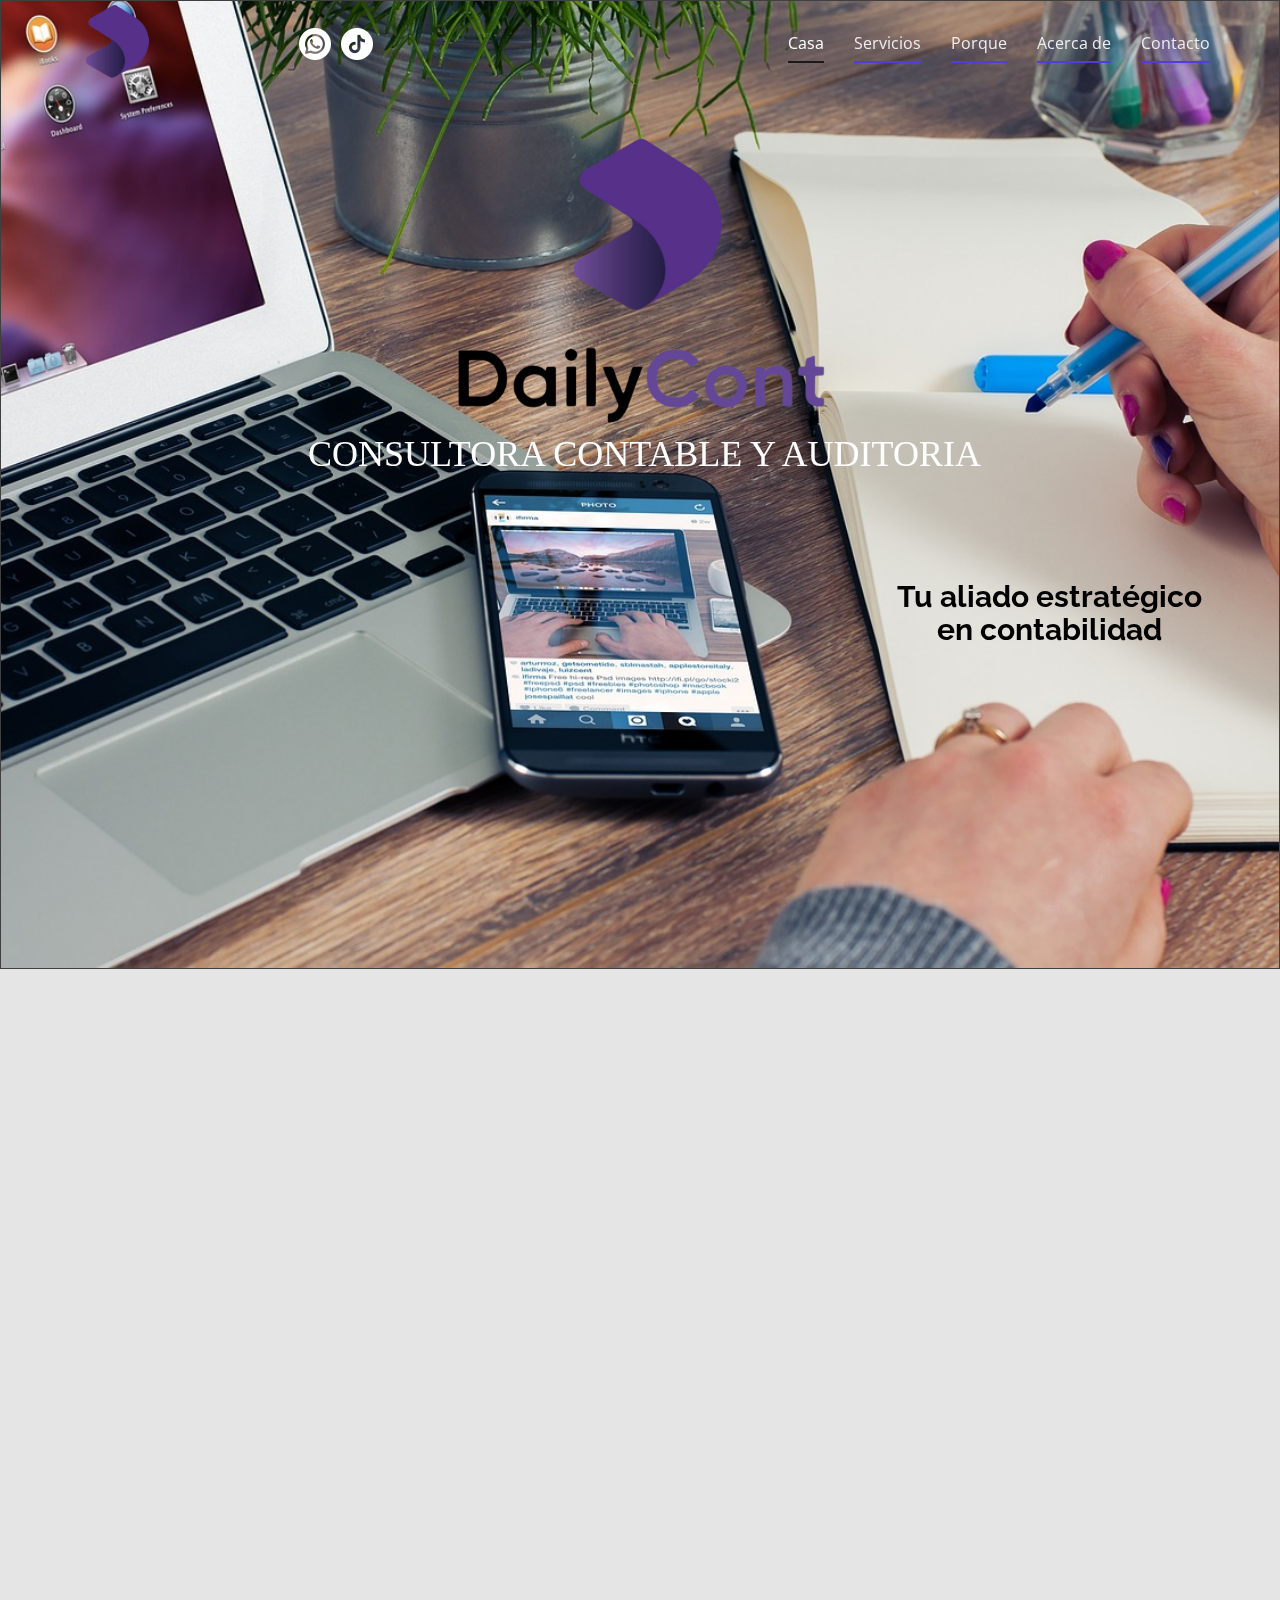
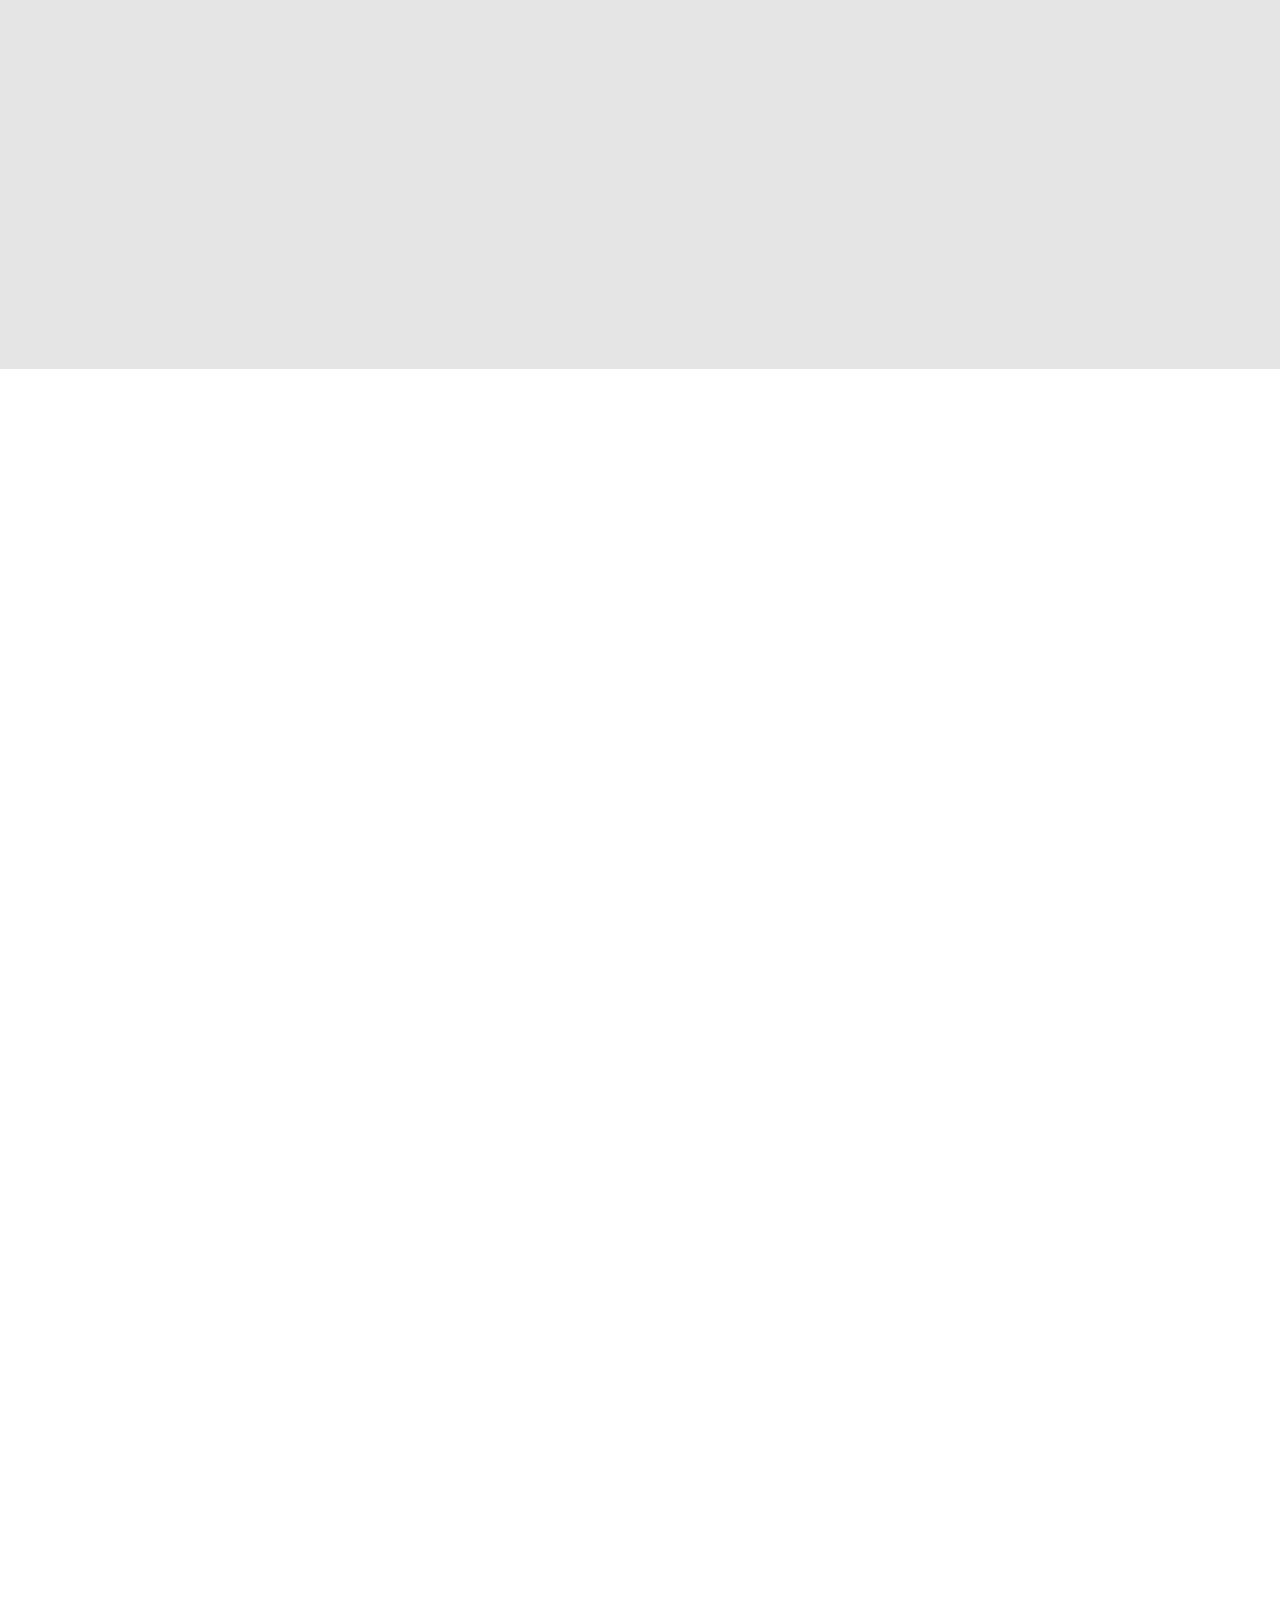
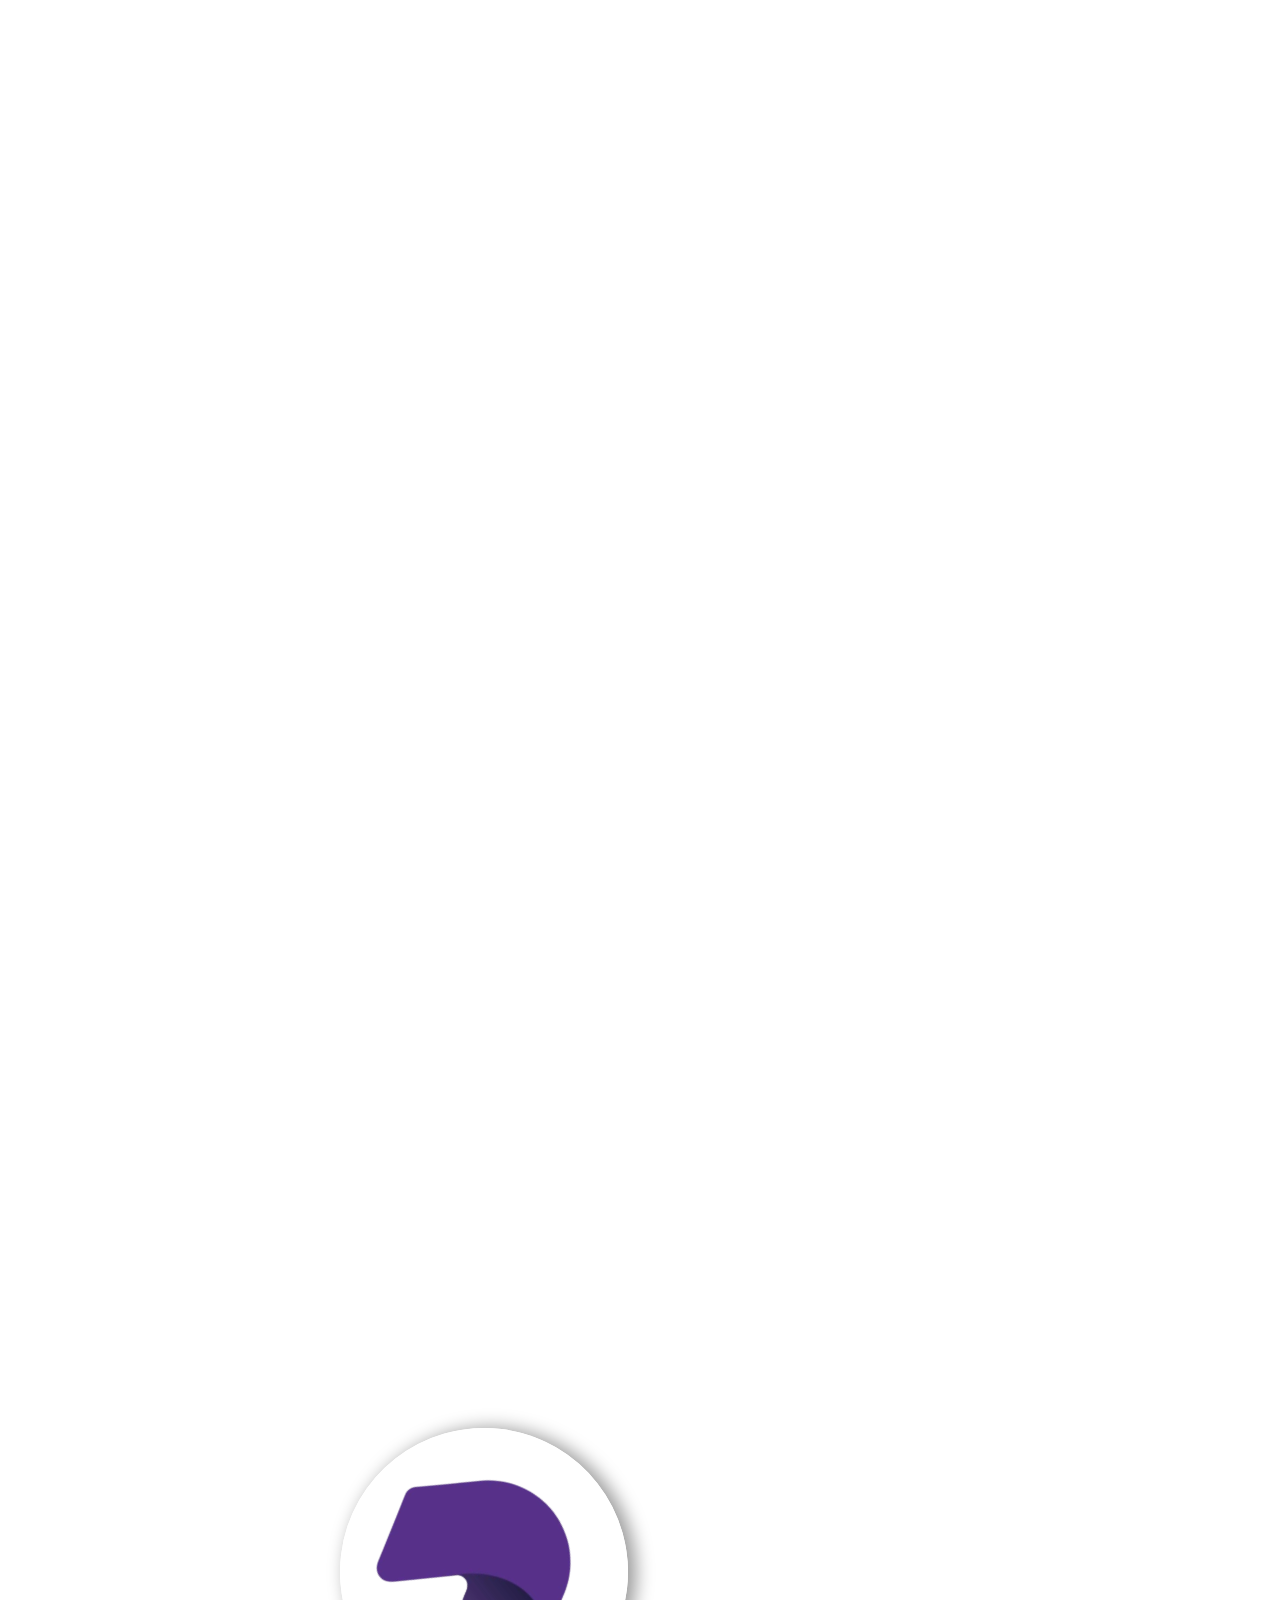
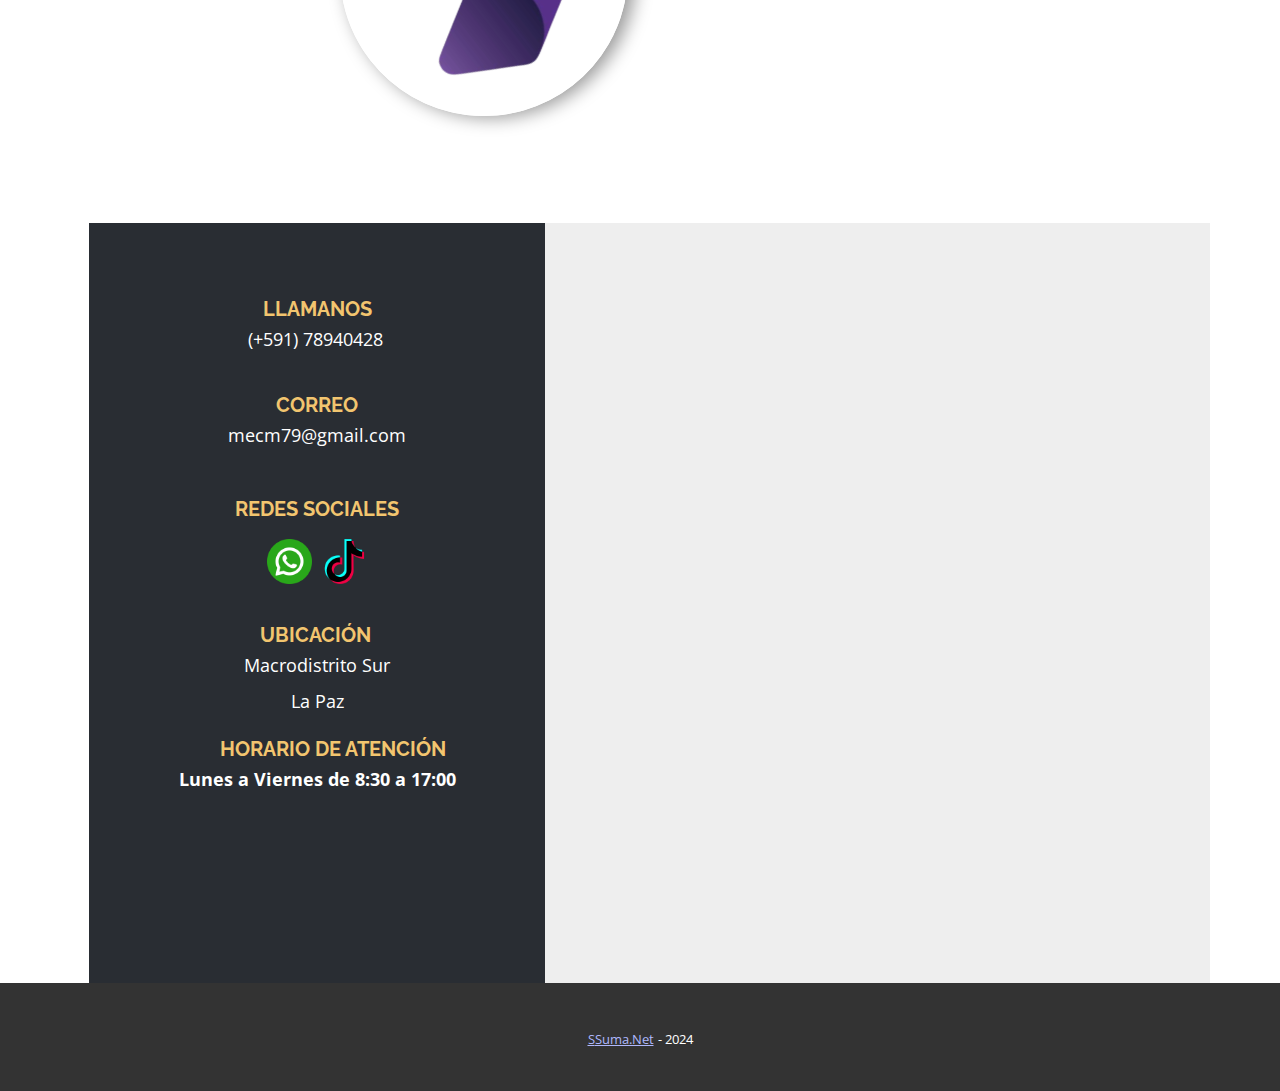
<file: index.html>
<!DOCTYPE html>
<html style="font-size: 16px;" lang="es"><head>
    <meta name="viewport" content="width=device-width, initial-scale=1.0">
    <meta charset="utf-8">
    <meta name="keywords" content="​Here a Digital Art Studio, Design and Concept&nbsp;Development, About, ​We offer opportunities for audiences of all ages">
    <meta name="description" content="">
    <title>Casa</title>
    <link rel="stylesheet" href="nicepage.css" media="screen">
<link rel="stylesheet" href="Casa.css" media="screen">
    <script class="u-script" type="text/javascript" src="jquery.js" defer=""></script>
    <script class="u-script" type="text/javascript" src="nicepage.js" defer=""></script>
    <meta name="generator" content="Nicepage 6.5.3, nicepage.com">
    <link id="u-theme-google-font" rel="stylesheet" href="https://fonts.googleapis.com/css?family=Raleway:100,100i,200,200i,300,300i,400,400i,500,500i,600,600i,700,700i,800,800i,900,900i|Open+Sans:300,300i,400,400i,500,500i,600,600i,700,700i,800,800i">
    <link id="u-page-google-font" rel="stylesheet" href="https://fonts.googleapis.com/css?family=Raleway:100,100i,200,200i,300,300i,400,400i,500,500i,600,600i,700,700i,800,800i,900,900i|Montserrat:100,100i,200,200i,300,300i,400,400i,500,500i,600,600i,700,700i,800,800i,900,900i">
    
    
    
    
    
    
    
    
    <script type="application/ld+json">{
		"@context": "http://schema.org",
		"@type": "Organization",
		"name": "",
		"logo": "images/60ee46d3-fdff-4f2e-ab57-5a988b93d5e1.png",
		"sameAs": [
				"https://api.whatsapp.com/send?phone=59178940428&text=Saludos,%20vi%20un%20anuncio%20en%20internet%20y%20quisiera%20conocer%20m%C3%A1s%20sobre%20sus%20servicios",
				"https://www.tiktok.com/@dailycont0"
		]
}</script>
    <meta name="theme-color" content="#3a50f9">
    <meta property="og:title" content="Casa">
    <meta property="og:type" content="website">
  <meta data-intl-tel-input-cdn-path="intlTelInput/"></head>
  <body data-home-page="Casa.html" data-home-page-title="Casa" data-path-to-root="./" data-include-products="false" class="u-body u-overlap u-overlap-contrast u-overlap-transparent u-xl-mode" data-lang="es"><header class="u-clearfix u-header u-palette-1-dark-1 u-sticky u-sticky-9848 u-header" id="sec-d497"><div class="u-clearfix u-sheet u-sheet-1">
        <a href="https://ssuma.net" class="u-image u-logo u-image-1" data-image-width="629" data-image-height="571">
          <img src="images/60ee46d3-fdff-4f2e-ab57-5a988b93d5e1.png" class="u-logo-image u-logo-image-1">
        </a>
        <nav class="u-menu u-menu-one-level u-offcanvas u-offcanvas-shift u-menu-1" data-responsive-from="MD">
          <div class="menu-collapse" style="font-size: 1rem; letter-spacing: 0px;">
            <a class="u-button-style u-custom-active-color u-custom-color u-custom-effect-duration u-custom-hover-color u-custom-left-right-menu-spacing u-custom-padding-bottom u-custom-top-bottom-menu-spacing u-nav-link u-text-active-palette-1-base u-text-hover-palette-2-base u-text-white" href="#" style="">
              <svg class="u-svg-link" viewBox="0 0 24 24"><use xmlns:xlink="http://www.w3.org/1999/xlink" xlink:href="#menu-hamburger"></use></svg>
              <svg class="u-svg-content" version="1.1" id="menu-hamburger" viewBox="0 0 16 16" x="0px" y="0px" xmlns:xlink="http://www.w3.org/1999/xlink" xmlns="http://www.w3.org/2000/svg"><g><rect y="1" width="16" height="2"></rect><rect y="7" width="16" height="2"></rect><rect y="13" width="16" height="2"></rect>
</g></svg>
            </a>
          </div>
          <div class="u-custom-menu u-nav-container">
            <ul class="u-nav u-spacing-30 u-unstyled u-nav-1"><li class="u-nav-item"><a class="u-border-2 u-border-active-grey-90 u-border-custom-color-5 u-border-no-left u-border-no-right u-border-no-top u-button-style u-nav-link u-text-active-white u-text-custom-color-3 u-text-hover-grey-90" href="Casa.html" style="padding: 10px 0px; transition-duration: 0.5s;">Casa</a>
</li><li class="u-nav-item"><a class="u-border-2 u-border-active-grey-90 u-border-custom-color-5 u-border-no-left u-border-no-right u-border-no-top u-button-style u-nav-link u-text-active-white u-text-custom-color-3 u-text-hover-grey-90" href="Casa.html#carousel_4bd5" style="padding: 10px 0px; transition-duration: 0.5s;">Servicios</a>
</li><li class="u-nav-item"><a class="u-border-2 u-border-active-grey-90 u-border-custom-color-5 u-border-no-left u-border-no-right u-border-no-top u-button-style u-nav-link u-text-active-white u-text-custom-color-3 u-text-hover-grey-90" href="Casa.html#carousel_a9ab" style="padding: 10px 0px; transition-duration: 0.5s;">Porque</a>
</li><li class="u-nav-item"><a class="u-border-2 u-border-active-grey-90 u-border-custom-color-5 u-border-no-left u-border-no-right u-border-no-top u-button-style u-nav-link u-text-active-white u-text-custom-color-3 u-text-hover-grey-90" href="Casa.html#carousel_83fd" style="padding: 10px 0px; transition-duration: 0.5s;">Acerca de</a>
</li><li class="u-nav-item"><a class="u-border-2 u-border-active-grey-90 u-border-custom-color-5 u-border-no-left u-border-no-right u-border-no-top u-button-style u-nav-link u-text-active-white u-text-custom-color-3 u-text-hover-grey-90" href="Casa.html#carousel_e4f7" style="padding: 10px 0px; transition-duration: 0.5s;">Contacto</a>
</li></ul>
          </div>
          <div class="u-custom-menu u-nav-container-collapse">
            <div class="u-container-style u-inner-container-layout u-opacity u-opacity-95 u-palette-1-dark-1 u-sidenav">
              <div class="u-inner-container-layout u-sidenav-overflow">
                <div class="u-menu-close"></div>
                <ul class="u-align-center u-nav u-popupmenu-items u-unstyled u-nav-2"><li class="u-nav-item"><a class="u-button-style u-nav-link" href="Casa.html">Casa</a>
</li><li class="u-nav-item"><a class="u-button-style u-nav-link" href="Casa.html#carousel_4bd5">Servicios</a>
</li><li class="u-nav-item"><a class="u-button-style u-nav-link" href="Casa.html#carousel_a9ab">Porque</a>
</li><li class="u-nav-item"><a class="u-button-style u-nav-link" href="Casa.html#carousel_83fd">Acerca de</a>
</li><li class="u-nav-item"><a class="u-button-style u-nav-link" href="Casa.html#carousel_e4f7">Contacto</a>
</li></ul>
              </div>
            </div>
            <div class="u-black u-menu-overlay u-opacity u-opacity-70"></div>
          </div>
        </nav>
        <div class="u-social-icons u-spacing-10 u-social-icons-1">
          <a class="u-social-url" title="Whatsapp" target="_blank" href="https://api.whatsapp.com/send?phone=59178940428&amp;text=Saludos,%20vi%20un%20anuncio%20en%20internet%20y%20quisiera%20conocer%20m%C3%A1s%20sobre%20sus%20servicios"><span class="u-file-icon u-icon u-social-facebook u-social-icon u-text-white u-icon-1"><img src="images/3670025-701d7cc0.png" alt=""></span>
          </a>
          <a class="u-social-url" title="Tiktok" target="_blank" href="https://www.tiktok.com/@dailycont0"><span class="u-file-icon u-icon u-social-icon u-social-twitter u-text-white u-icon-2"><img src="images/3116491-b6c90b50.png" alt=""></span>
          </a>
        </div>
      </div></header> 
    <section class="u-align-center u-border-1 u-border-grey-75 u-clearfix u-image u-section-1" id="carousel_e579" src="" data-animation-name="" data-animation-duration="0" data-animation-delay="0" data-animation-direction="" data-image-width="1280" data-image-height="850">
      <div class="u-clearfix u-sheet u-sheet-1">
        <img class="custom-expanded u-image u-image-contain u-image-default u-image-1" src="images/5542bb31-f81b-47ce-bdc5-1ef306f95f171.png" alt="" data-image-width="1080" data-image-height="845" data-animation-name="customAnimationIn" data-animation-duration="1000" data-animation-delay="0">
        <h1 class="u-align-center u-hover-feature u-text u-text-white u-text-1" data-animation-name="flipIn" data-animation-duration="1500" data-animation-direction="X" data-animation-delay="500">&nbsp;Consultora Contable y Auditoria </h1>
        <a href="Casa.html#carousel_4bd5" class="u-active-palette-1-light-1 u-align-center u-border-none u-btn u-button-style u-hover-custom-color-2 u-text-active-white u-text-hover-white u-text-palette-1-dark-2 u-white u-btn-1" data-animation-name="customAnimationIn" data-animation-duration="1500" data-animation-delay="750" data-animation-direction="" target="_blank">LEER MÁS</a>
        <h2 class="u-hover-feature u-text u-text-black u-text-2" data-animation-name="customAnimationIn" data-animation-duration="2000">Tu aliado estratégico en co​ntabilidad </h2>
      </div>
      
      
    </section>
    <section class="u-align-center u-clearfix u-grey-10 u-section-2" id="carousel_4bd5">
      <div class="u-clearfix u-sheet u-sheet-1">
        <p class="u-text u-text-palette-1-base u-text-1" data-animation-name="customAnimationIn" data-animation-duration="1500"> Nuestros Servicios </p>
        <div class="u-list u-list-1">
          <div class="u-repeater u-repeater-1">
            <div class="u-align-left u-container-style u-list-item u-repeater-item u-shape-rectangle u-white u-list-item-1" data-animation-name="customAnimationIn" data-animation-duration="1500" data-animation-delay="500">
              <div class="u-container-layout u-similar-container u-valign-top u-container-layout-1">
                <div class="u-container-style u-expanded-width u-group u-palette-1-base u-group-1">
                  <div class="u-container-layout u-valign-middle u-container-layout-2">
                    <h4 class="u-text u-text-default u-text-2">Declaración de impuestos </h4>
                  </div>
                </div>
                <ul class="u-custom-list u-text u-text-3">
                  <li style="">
                    <div class="u-list-icon u-text-palette-2-base">
                      <svg class="u-svg-content" viewBox="0 0 409.6 409.6" x="0px" y="0px" id="svg-8185"><g><g><path d="M392.533,187.733H221.867V17.067C221.867,7.641,214.226,0,204.8,0s-17.067,7.641-17.067,17.067v170.667H17.067    C7.641,187.733,0,195.374,0,204.8s7.641,17.067,17.067,17.067h170.667v170.667c0,9.426,7.641,17.067,17.067,17.067    s17.067-7.641,17.067-17.067V221.867h170.667c9.426,0,17.067-7.641,17.067-17.067S401.959,187.733,392.533,187.733z"></path>
</g>
</g></svg>
                    </div>Form 110 (Dependientes)
                  </li>
                  <li style="">
                    <div class="u-list-icon u-text-palette-2-base">
                      <svg class="u-svg-content" viewBox="0 0 409.6 409.6" x="0px" y="0px" id="svg-8185"><g><g><path d="M392.533,187.733H221.867V17.067C221.867,7.641,214.226,0,204.8,0s-17.067,7.641-17.067,17.067v170.667H17.067    C7.641,187.733,0,195.374,0,204.8s7.641,17.067,17.067,17.067h170.667v170.667c0,9.426,7.641,17.067,17.067,17.067    s17.067-7.641,17.067-17.067V221.867h170.667c9.426,0,17.067-7.641,17.067-17.067S401.959,187.733,392.533,187.733z"></path>
</g>
</g></svg>
                    </div>Form 111 RE-IVA
                  </li>
                  <li style="">
                    <div class="u-list-icon u-text-palette-2-base">
                      <svg class="u-svg-content" viewBox="0 0 409.6 409.6" x="0px" y="0px" id="svg-8185"><g><g><path d="M392.533,187.733H221.867V17.067C221.867,7.641,214.226,0,204.8,0s-17.067,7.641-17.067,17.067v170.667H17.067    C7.641,187.733,0,195.374,0,204.8s7.641,17.067,17.067,17.067h170.667v170.667c0,9.426,7.641,17.067,17.067,17.067    s17.067-7.641,17.067-17.067V221.867h170.667c9.426,0,17.067-7.641,17.067-17.067S401.959,187.733,392.533,187.733z"></path>
</g>
</g></svg>
                    </div>Balance de apertura
                  </li>
                  <li style="">
                    <div class="u-list-icon u-text-palette-2-base">
                      <svg class="u-svg-content" viewBox="0 0 409.6 409.6" x="0px" y="0px" id="svg-8185"><g><g><path d="M392.533,187.733H221.867V17.067C221.867,7.641,214.226,0,204.8,0s-17.067,7.641-17.067,17.067v170.667H17.067    C7.641,187.733,0,195.374,0,204.8s7.641,17.067,17.067,17.067h170.667v170.667c0,9.426,7.641,17.067,17.067,17.067    s17.067-7.641,17.067-17.067V221.867h170.667c9.426,0,17.067-7.641,17.067-17.067S401.959,187.733,392.533,187.733z"></path>
</g>
</g></svg>
                    </div>Balance de cierre
                  </li>
                  <li style="">
                    <div class="u-list-icon u-text-palette-2-base">
                      <svg class="u-svg-content" viewBox="0 0 409.6 409.6" x="0px" y="0px" id="svg-8185"><g><g><path d="M392.533,187.733H221.867V17.067C221.867,7.641,214.226,0,204.8,0s-17.067,7.641-17.067,17.067v170.667H17.067    C7.641,187.733,0,195.374,0,204.8s7.641,17.067,17.067,17.067h170.667v170.667c0,9.426,7.641,17.067,17.067,17.067    s17.067-7.641,17.067-17.067V221.867h170.667c9.426,0,17.067-7.641,17.067-17.067S401.959,187.733,392.533,187.733z"></path>
</g>
</g></svg>
                    </div>Facilito
                  </li>
                </ul>
              </div>
            </div>
            <div class="u-align-left u-container-style u-list-item u-repeater-item u-shape-rectangle u-white u-list-item-2" data-animation-name="customAnimationIn" data-animation-duration="1500" data-animation-delay="500">
              <div class="u-container-layout u-similar-container u-valign-top u-container-layout-3">
                <div class="u-container-style u-expanded-width u-group u-palette-1-base u-group-2">
                  <div class="u-container-layout u-valign-middle u-container-layout-4">
                    <h4 class="u-text u-text-default u-text-4"> Estados financieros</h4>
                  </div>
                </div>
                <ul class="u-custom-list u-text u-text-5">
                  <li style="">
                    <div class="u-list-icon u-text-palette-2-base">
                      <svg class="u-svg-content" viewBox="0 0 409.6 409.6" x="0px" y="0px" id="svg-a797"><g><g><path d="M392.533,187.733H221.867V17.067C221.867,7.641,214.226,0,204.8,0s-17.067,7.641-17.067,17.067v170.667H17.067    C7.641,187.733,0,195.374,0,204.8s7.641,17.067,17.067,17.067h170.667v170.667c0,9.426,7.641,17.067,17.067,17.067    s17.067-7.641,17.067-17.067V221.867h170.667c9.426,0,17.067-7.641,17.067-17.067S401.959,187.733,392.533,187.733z"></path>
</g>
</g></svg>
                    </div>A
                  </li>
                  <li style="">
                    <div class="u-list-icon u-text-palette-2-base">
                      <svg class="u-svg-content" viewBox="0 0 409.6 409.6" x="0px" y="0px" id="svg-a797"><g><g><path d="M392.533,187.733H221.867V17.067C221.867,7.641,214.226,0,204.8,0s-17.067,7.641-17.067,17.067v170.667H17.067    C7.641,187.733,0,195.374,0,204.8s7.641,17.067,17.067,17.067h170.667v170.667c0,9.426,7.641,17.067,17.067,17.067    s17.067-7.641,17.067-17.067V221.867h170.667c9.426,0,17.067-7.641,17.067-17.067S401.959,187.733,392.533,187.733z"></path>
</g>
</g></svg>
                    </div>B
                  </li>
                  <li style="">
                    <div class="u-list-icon u-text-palette-2-base">
                      <svg class="u-svg-content" viewBox="0 0 409.6 409.6" x="0px" y="0px" id="svg-a797"><g><g><path d="M392.533,187.733H221.867V17.067C221.867,7.641,214.226,0,204.8,0s-17.067,7.641-17.067,17.067v170.667H17.067    C7.641,187.733,0,195.374,0,204.8s7.641,17.067,17.067,17.067h170.667v170.667c0,9.426,7.641,17.067,17.067,17.067    s17.067-7.641,17.067-17.067V221.867h170.667c9.426,0,17.067-7.641,17.067-17.067S401.959,187.733,392.533,187.733z"></path>
</g>
</g></svg>
                    </div>C
                  </li>
                  <li style="">
                    <div class="u-list-icon u-text-palette-2-base">
                      <svg class="u-svg-content" viewBox="0 0 409.6 409.6" x="0px" y="0px" id="svg-a797"><g><g><path d="M392.533,187.733H221.867V17.067C221.867,7.641,214.226,0,204.8,0s-17.067,7.641-17.067,17.067v170.667H17.067    C7.641,187.733,0,195.374,0,204.8s7.641,17.067,17.067,17.067h170.667v170.667c0,9.426,7.641,17.067,17.067,17.067    s17.067-7.641,17.067-17.067V221.867h170.667c9.426,0,17.067-7.641,17.067-17.067S401.959,187.733,392.533,187.733z"></path>
</g>
</g></svg>
                    </div>D
                  </li>
                  <li style="">
                    <div class="u-list-icon u-text-palette-2-base">
                      <svg class="u-svg-content" viewBox="0 0 409.6 409.6" x="0px" y="0px" id="svg-a797"><g><g><path d="M392.533,187.733H221.867V17.067C221.867,7.641,214.226,0,204.8,0s-17.067,7.641-17.067,17.067v170.667H17.067    C7.641,187.733,0,195.374,0,204.8s7.641,17.067,17.067,17.067h170.667v170.667c0,9.426,7.641,17.067,17.067,17.067    s17.067-7.641,17.067-17.067V221.867h170.667c9.426,0,17.067-7.641,17.067-17.067S401.959,187.733,392.533,187.733z"></path>
</g>
</g></svg>
                    </div>E
                  </li>
                </ul>
              </div>
            </div>
            <div class="u-align-left u-container-style u-list-item u-repeater-item u-shape-rectangle u-white u-list-item-3" data-animation-name="customAnimationIn" data-animation-duration="1500" data-animation-delay="500">
              <div class="u-container-layout u-similar-container u-valign-top u-container-layout-5">
                <div class="u-container-style u-expanded-width u-group u-palette-1-base u-group-3">
                  <div class="u-container-layout u-valign-middle u-container-layout-6">
                    <h4 class="u-text u-text-default u-text-6"> Libros Contables</h4>
                  </div>
                </div>
                <ul class="u-custom-list u-text u-text-7">
                  <li style="">
                    <div class="u-list-icon u-text-palette-2-base">
                      <svg class="u-svg-content" viewBox="0 0 409.6 409.6" x="0px" y="0px" id="svg-f224"><g><g><path d="M392.533,187.733H221.867V17.067C221.867,7.641,214.226,0,204.8,0s-17.067,7.641-17.067,17.067v170.667H17.067    C7.641,187.733,0,195.374,0,204.8s7.641,17.067,17.067,17.067h170.667v170.667c0,9.426,7.641,17.067,17.067,17.067    s17.067-7.641,17.067-17.067V221.867h170.667c9.426,0,17.067-7.641,17.067-17.067S401.959,187.733,392.533,187.733z"></path>
</g>
</g></svg>
                    </div>Diario
                  </li>
                  <li style="">
                    <div class="u-list-icon u-text-palette-2-base">
                      <svg class="u-svg-content" viewBox="0 0 409.6 409.6" x="0px" y="0px" id="svg-f224"><g><g><path d="M392.533,187.733H221.867V17.067C221.867,7.641,214.226,0,204.8,0s-17.067,7.641-17.067,17.067v170.667H17.067    C7.641,187.733,0,195.374,0,204.8s7.641,17.067,17.067,17.067h170.667v170.667c0,9.426,7.641,17.067,17.067,17.067    s17.067-7.641,17.067-17.067V221.867h170.667c9.426,0,17.067-7.641,17.067-17.067S401.959,187.733,392.533,187.733z"></path>
</g>
</g></svg>
                    </div>Mayor
                  </li>
                  <li style="">
                    <div class="u-list-icon u-text-palette-2-base">
                      <svg class="u-svg-content" viewBox="0 0 409.6 409.6" x="0px" y="0px" id="svg-f224"><g><g><path d="M392.533,187.733H221.867V17.067C221.867,7.641,214.226,0,204.8,0s-17.067,7.641-17.067,17.067v170.667H17.067    C7.641,187.733,0,195.374,0,204.8s7.641,17.067,17.067,17.067h170.667v170.667c0,9.426,7.641,17.067,17.067,17.067    s17.067-7.641,17.067-17.067V221.867h170.667c9.426,0,17.067-7.641,17.067-17.067S401.959,187.733,392.533,187.733z"></path>
</g>
</g></svg>
                    </div>Registro de compra
                  </li>
                  <li style="">
                    <div class="u-list-icon u-text-palette-2-base">
                      <svg class="u-svg-content" viewBox="0 0 409.6 409.6" x="0px" y="0px" id="svg-f224"><g><g><path d="M392.533,187.733H221.867V17.067C221.867,7.641,214.226,0,204.8,0s-17.067,7.641-17.067,17.067v170.667H17.067    C7.641,187.733,0,195.374,0,204.8s7.641,17.067,17.067,17.067h170.667v170.667c0,9.426,7.641,17.067,17.067,17.067    s17.067-7.641,17.067-17.067V221.867h170.667c9.426,0,17.067-7.641,17.067-17.067S401.959,187.733,392.533,187.733z"></path>
</g>
</g></svg>
                    </div>
                  </li>
                  <li style="">Registro de venta<br>
                  </li>
                  <li style="">
                    <div class="u-list-icon u-text-palette-2-base">
                      <svg class="u-svg-content" viewBox="0 0 409.6 409.6" x="0px" y="0px" id="svg-f224"><g><g><path d="M392.533,187.733H221.867V17.067C221.867,7.641,214.226,0,204.8,0s-17.067,7.641-17.067,17.067v170.667H17.067    C7.641,187.733,0,195.374,0,204.8s7.641,17.067,17.067,17.067h170.667v170.667c0,9.426,7.641,17.067,17.067,17.067    s17.067-7.641,17.067-17.067V221.867h170.667c9.426,0,17.067-7.641,17.067-17.067S401.959,187.733,392.533,187.733z"></path>
</g>
</g></svg>
                    </div>
                    <br>
                  </li>
                </ul>
              </div>
            </div>
            <div class="u-align-left u-container-style u-list-item u-repeater-item u-shape-rectangle u-white u-list-item-4" data-animation-name="customAnimationIn" data-animation-duration="1500" data-animation-delay="750">
              <div class="u-container-layout u-similar-container u-valign-top u-container-layout-7">
                <div class="u-container-style u-expanded-width u-group u-palette-1-base u-group-4">
                  <div class="u-container-layout u-valign-middle u-container-layout-8">
                    <h4 class="u-text u-text-default u-text-8"> Planillas de empleados</h4>
                  </div>
                </div>
                <ul class="u-custom-list u-text u-text-9">
                  <li style="">
                    <div class="u-list-icon u-text-palette-2-base">
                      <svg class="u-svg-content" viewBox="0 0 409.6 409.6" x="0px" y="0px" id="svg-a797"><g><g><path d="M392.533,187.733H221.867V17.067C221.867,7.641,214.226,0,204.8,0s-17.067,7.641-17.067,17.067v170.667H17.067    C7.641,187.733,0,195.374,0,204.8s7.641,17.067,17.067,17.067h170.667v170.667c0,9.426,7.641,17.067,17.067,17.067    s17.067-7.641,17.067-17.067V221.867h170.667c9.426,0,17.067-7.641,17.067-17.067S401.959,187.733,392.533,187.733z"></path>
</g>
</g></svg>
                    </div>AFP
                  </li>
                  <li style="">
                    <div class="u-list-icon u-text-palette-2-base">
                      <svg class="u-svg-content" viewBox="0 0 409.6 409.6" x="0px" y="0px" id="svg-a797"><g><g><path d="M392.533,187.733H221.867V17.067C221.867,7.641,214.226,0,204.8,0s-17.067,7.641-17.067,17.067v170.667H17.067    C7.641,187.733,0,195.374,0,204.8s7.641,17.067,17.067,17.067h170.667v170.667c0,9.426,7.641,17.067,17.067,17.067    s17.067-7.641,17.067-17.067V221.867h170.667c9.426,0,17.067-7.641,17.067-17.067S401.959,187.733,392.533,187.733z"></path>
</g>
</g></svg>
                    </div>CNS
                  </li>
                  <li style="">
                    <div class="u-list-icon u-text-palette-2-base">
                      <svg class="u-svg-content" viewBox="0 0 409.6 409.6" x="0px" y="0px" id="svg-a797"><g><g><path d="M392.533,187.733H221.867V17.067C221.867,7.641,214.226,0,204.8,0s-17.067,7.641-17.067,17.067v170.667H17.067    C7.641,187.733,0,195.374,0,204.8s7.641,17.067,17.067,17.067h170.667v170.667c0,9.426,7.641,17.067,17.067,17.067    s17.067-7.641,17.067-17.067V221.867h170.667c9.426,0,17.067-7.641,17.067-17.067S401.959,187.733,392.533,187.733z"></path>
</g>
</g></svg>
                    </div>
                  </li>
                  <li style="">Sueldos</li>
                  <li style="">
                    <div class="u-list-icon u-text-palette-2-base">
                      <svg class="u-svg-content" viewBox="0 0 409.6 409.6" x="0px" y="0px" id="svg-a797"><g><g><path d="M392.533,187.733H221.867V17.067C221.867,7.641,214.226,0,204.8,0s-17.067,7.641-17.067,17.067v170.667H17.067    C7.641,187.733,0,195.374,0,204.8s7.641,17.067,17.067,17.067h170.667v170.667c0,9.426,7.641,17.067,17.067,17.067    s17.067-7.641,17.067-17.067V221.867h170.667c9.426,0,17.067-7.641,17.067-17.067S401.959,187.733,392.533,187.733z"></path>
</g>
</g></svg>
                    </div>Seguro de salud
                  </li>
                  <li style="">
                    <div class="u-list-icon u-text-palette-2-base">
                      <svg class="u-svg-content" viewBox="0 0 409.6 409.6" x="0px" y="0px" id="svg-a797"><g><g><path d="M392.533,187.733H221.867V17.067C221.867,7.641,214.226,0,204.8,0s-17.067,7.641-17.067,17.067v170.667H17.067    C7.641,187.733,0,195.374,0,204.8s7.641,17.067,17.067,17.067h170.667v170.667c0,9.426,7.641,17.067,17.067,17.067    s17.067-7.641,17.067-17.067V221.867h170.667c9.426,0,17.067-7.641,17.067-17.067S401.959,187.733,392.533,187.733z"></path>
</g>
</g></svg>
                    </div>
                    <br>
                  </li>
                </ul>
              </div>
            </div>
            <div class="u-align-left u-container-style u-list-item u-repeater-item u-shape-rectangle u-white u-list-item-5" data-animation-name="customAnimationIn" data-animation-duration="1500" data-animation-delay="750">
              <div class="u-container-layout u-similar-container u-valign-top u-container-layout-9">
                <div class="u-container-style u-expanded-width u-group u-palette-1-base u-group-5">
                  <div class="u-container-layout u-valign-middle u-container-layout-10">
                    <h4 class="u-text u-text-default u-text-10"> Bancarización</h4>
                  </div>
                </div>
                <ul class="u-custom-list u-text u-text-11">
                  <li style="">
                    <div class="u-list-icon u-text-palette-2-base">
                      <svg class="u-svg-content" viewBox="0 0 409.6 409.6" x="0px" y="0px" id="svg-eac1"><g><g><path d="M392.533,187.733H221.867V17.067C221.867,7.641,214.226,0,204.8,0s-17.067,7.641-17.067,17.067v170.667H17.067    C7.641,187.733,0,195.374,0,204.8s7.641,17.067,17.067,17.067h170.667v170.667c0,9.426,7.641,17.067,17.067,17.067    s17.067-7.641,17.067-17.067V221.867h170.667c9.426,0,17.067-7.641,17.067-17.067S401.959,187.733,392.533,187.733z"></path>
</g>
</g></svg>
                    </div>F200 IVA
                  </li>
                  <li style="">
                    <div class="u-list-icon u-text-palette-2-base">
                      <svg class="u-svg-content" viewBox="0 0 409.6 409.6" x="0px" y="0px" id="svg-eac1"><g><g><path d="M392.533,187.733H221.867V17.067C221.867,7.641,214.226,0,204.8,0s-17.067,7.641-17.067,17.067v170.667H17.067    C7.641,187.733,0,195.374,0,204.8s7.641,17.067,17.067,17.067h170.667v170.667c0,9.426,7.641,17.067,17.067,17.067    s17.067-7.641,17.067-17.067V221.867h170.667c9.426,0,17.067-7.641,17.067-17.067S401.959,187.733,392.533,187.733z"></path>
</g>
</g></svg>
                    </div>F400 IT
                  </li>
                  <li style="">
                    <div class="u-list-icon u-text-palette-2-base">
                      <svg class="u-svg-content" viewBox="0 0 409.6 409.6" x="0px" y="0px" id="svg-eac1"><g><g><path d="M392.533,187.733H221.867V17.067C221.867,7.641,214.226,0,204.8,0s-17.067,7.641-17.067,17.067v170.667H17.067    C7.641,187.733,0,195.374,0,204.8s7.641,17.067,17.067,17.067h170.667v170.667c0,9.426,7.641,17.067,17.067,17.067    s17.067-7.641,17.067-17.067V221.867h170.667c9.426,0,17.067-7.641,17.067-17.067S401.959,187.733,392.533,187.733z"></path>
</g>
</g></svg>
                    </div>F500 IUE
                  </li>
                  <li style="">
                    <div class="u-list-icon u-text-palette-2-base">
                      <svg class="u-svg-content" viewBox="0 0 409.6 409.6" x="0px" y="0px" id="svg-eac1"><g><g><path d="M392.533,187.733H221.867V17.067C221.867,7.641,214.226,0,204.8,0s-17.067,7.641-17.067,17.067v170.667H17.067    C7.641,187.733,0,195.374,0,204.8s7.641,17.067,17.067,17.067h170.667v170.667c0,9.426,7.641,17.067,17.067,17.067    s17.067-7.641,17.067-17.067V221.867h170.667c9.426,0,17.067-7.641,17.067-17.067S401.959,187.733,392.533,187.733z"></path>
</g>
</g></svg>
                    </div>FAP
                  </li>
                  <li style="">
                    <div class="u-list-icon u-text-palette-2-base">
                      <svg class="u-svg-content" viewBox="0 0 409.6 409.6" x="0px" y="0px" id="svg-eac1"><g><g><path d="M392.533,187.733H221.867V17.067C221.867,7.641,214.226,0,204.8,0s-17.067,7.641-17.067,17.067v170.667H17.067    C7.641,187.733,0,195.374,0,204.8s7.641,17.067,17.067,17.067h170.667v170.667c0,9.426,7.641,17.067,17.067,17.067    s17.067-7.641,17.067-17.067V221.867h170.667c9.426,0,17.067-7.641,17.067-17.067S401.959,187.733,392.533,187.733z"></path>
</g>
</g></svg>
                    </div>
                    <br>
                  </li>
                </ul>
              </div>
            </div>
            <div class="u-align-left u-container-style u-list-item u-repeater-item u-shape-rectangle u-white u-list-item-6" data-animation-name="customAnimationIn" data-animation-duration="1500" data-animation-delay="750">
              <div class="u-container-layout u-similar-container u-valign-top u-container-layout-11">
                <div class="u-container-style u-expanded-width u-group u-palette-1-base u-group-6">
                  <div class="u-container-layout u-valign-middle u-container-layout-12">
                    <h4 class="u-text u-text-default u-text-12"> Auditorias financieras</h4>
                  </div>
                </div>
                <ul class="u-custom-list u-text u-text-13">
                  <li style="">
                    <div class="u-list-icon u-text-palette-2-base">
                      <svg class="u-svg-content" viewBox="0 0 409.6 409.6" x="0px" y="0px" id="svg-a797"><g><g><path d="M392.533,187.733H221.867V17.067C221.867,7.641,214.226,0,204.8,0s-17.067,7.641-17.067,17.067v170.667H17.067    C7.641,187.733,0,195.374,0,204.8s7.641,17.067,17.067,17.067h170.667v170.667c0,9.426,7.641,17.067,17.067,17.067    s17.067-7.641,17.067-17.067V221.867h170.667c9.426,0,17.067-7.641,17.067-17.067S401.959,187.733,392.533,187.733z"></path>
</g>
</g></svg>
                    </div>Externas
                  </li>
                  <li style="">
                    <div class="u-list-icon u-text-palette-2-base">
                      <svg class="u-svg-content" viewBox="0 0 409.6 409.6" x="0px" y="0px" id="svg-a797"><g><g><path d="M392.533,187.733H221.867V17.067C221.867,7.641,214.226,0,204.8,0s-17.067,7.641-17.067,17.067v170.667H17.067    C7.641,187.733,0,195.374,0,204.8s7.641,17.067,17.067,17.067h170.667v170.667c0,9.426,7.641,17.067,17.067,17.067    s17.067-7.641,17.067-17.067V221.867h170.667c9.426,0,17.067-7.641,17.067-17.067S401.959,187.733,392.533,187.733z"></path>
</g>
</g></svg>
                    </div>
                  </li>
                  <li style="">
                    <br>
                  </li>
                  <li style="">
                    <div class="u-list-icon u-text-palette-2-base">
                      <svg class="u-svg-content" viewBox="0 0 409.6 409.6" x="0px" y="0px" id="svg-a797"><g><g><path d="M392.533,187.733H221.867V17.067C221.867,7.641,214.226,0,204.8,0s-17.067,7.641-17.067,17.067v170.667H17.067    C7.641,187.733,0,195.374,0,204.8s7.641,17.067,17.067,17.067h170.667v170.667c0,9.426,7.641,17.067,17.067,17.067    s17.067-7.641,17.067-17.067V221.867h170.667c9.426,0,17.067-7.641,17.067-17.067S401.959,187.733,392.533,187.733z"></path>
</g>
</g></svg>
                    </div>
                    <br>
                  </li>
                  <li style="">
                    <div class="u-list-icon u-text-palette-2-base">
                      <svg class="u-svg-content" viewBox="0 0 409.6 409.6" x="0px" y="0px" id="svg-a797"><g><g><path d="M392.533,187.733H221.867V17.067C221.867,7.641,214.226,0,204.8,0s-17.067,7.641-17.067,17.067v170.667H17.067    C7.641,187.733,0,195.374,0,204.8s7.641,17.067,17.067,17.067h170.667v170.667c0,9.426,7.641,17.067,17.067,17.067    s17.067-7.641,17.067-17.067V221.867h170.667c9.426,0,17.067-7.641,17.067-17.067S401.959,187.733,392.533,187.733z"></path>
</g>
</g></svg>
                    </div>
                    <br>
                  </li>
                  <li style="">
                    <div class="u-list-icon u-text-palette-2-base">
                      <svg class="u-svg-content" viewBox="0 0 409.6 409.6" x="0px" y="0px" id="svg-a797"><g><g><path d="M392.533,187.733H221.867V17.067C221.867,7.641,214.226,0,204.8,0s-17.067,7.641-17.067,17.067v170.667H17.067    C7.641,187.733,0,195.374,0,204.8s7.641,17.067,17.067,17.067h170.667v170.667c0,9.426,7.641,17.067,17.067,17.067    s17.067-7.641,17.067-17.067V221.867h170.667c9.426,0,17.067-7.641,17.067-17.067S401.959,187.733,392.533,187.733z"></path>
</g>
</g></svg>
                    </div>
                    <br>
                  </li>
                </ul>
              </div>
            </div>
          </div>
        </div>
      </div>
    </section>
    <section class="u-clearfix u-white u-section-3" id="carousel_a9ab">
      <div class="u-expanded-width u-grey-10 u-shape u-shape-rectangle u-shape-1" data-animation-name="flipIn" data-animation-duration="1500" data-animation-direction="X" data-animation-delay="500"></div>
      <div class="u-palette-1-base u-shape u-shape-rectangle u-shape-2" data-animation-name="customAnimationIn" data-animation-duration="1500" data-animation-delay="500"></div>
      <div class="u-align-left-lg u-align-left-md u-align-left-sm u-align-left-xl u-container-style u-group u-shape-rectangle u-group-1" data-animation-name="customAnimationIn" data-animation-duration="1500" data-animation-delay="500">
        <div class="u-container-layout u-valign-top u-container-layout-1">
          <h3 class="u-align-center-sm u-align-center-xs u-align-left-lg u-align-left-md u-align-left-xl u-text u-text-body-alt-color u-text-1"> Porque elegirnos</h3>
          <ul class="u-align-left u-text u-text-body-alt-color u-text-2">
            <li>Contamos con amplia experiencia en el rubro contable y financiero.</li>
            <li>Ofrecemos un servicio integral que abarca todas las necesidades contables y tributarias de su empresa.</li>
            <li>Nos mantenemos actualizados con las últimas normas contables y tributarias.</li>
            <li>Garantizamos la confidencialidad de la información de nuestros clientes. </li>
          </ul>
          <a href="Casa.html#carousel_e4f7" class="u-active-white u-align-center-sm u-align-center-xs u-align-left-lg u-align-left-md u-align-left-xl u-border-2 u-border-active-white u-border-hover-white u-border-white u-btn u-btn-round u-button-style u-hover-white u-none u-radius-50 u-text-active-palette-1-base u-text-body-alt-color u-text-hover-palette-1-base u-btn-1">CONTACTENOS </a>
        </div>
      </div>
      <div class="u-border-14 u-border-white u-image u-image-circle u-image-1" data-image-width="1200" data-image-height="800" data-animation-name="customAnimationIn" data-animation-duration="1500"></div>
    </section>
    <section class="u-align-center u-clearfix u-section-4" id="carousel_83fd">
      <div class="u-clearfix u-sheet u-sheet-1">
        <h2 class="u-align-left u-custom-font u-font-montserrat u-text u-text-default u-text-palette-1-base u-text-1" data-animation-name="customAnimationIn" data-animation-duration="1500" data-animation-delay="500">Acerca de<br>nosotros
        </h2>
        <div class="u-expanded-width-md u-expanded-width-sm u-expanded-width-xs u-list u-list-1">
          <div class="u-repeater u-repeater-1">
            <div class="u-align-left u-container-style u-list-item u-repeater-item u-shape-rectangle u-list-item-1" data-animation-name="customAnimationIn" data-animation-duration="1250" data-animation-delay="500">
              <div class="u-container-layout u-similar-container u-container-layout-1"><span class="u-icon u-icon-circle u-palette-1-base u-icon-1"><svg class="u-svg-link" preserveAspectRatio="xMidYMin slice" viewBox="0 0 52 52" style=""><use xmlns:xlink="http://www.w3.org/1999/xlink" xlink:href="#svg-1500"></use></svg><svg class="u-svg-content" viewBox="0 0 52 52" x="0px" y="0px" id="svg-1500" style="enable-background:new 0 0 52 52;"><g><path d="M26,0C11.664,0,0,11.663,0,26s11.664,26,26,26s26-11.663,26-26S40.336,0,26,0z M26,50C12.767,50,2,39.233,2,26
		S12.767,2,26,2s24,10.767,24,24S39.233,50,26,50z"></path><path d="M38.252,15.336l-15.369,17.29l-9.259-7.407c-0.43-0.345-1.061-0.274-1.405,0.156c-0.345,0.432-0.275,1.061,0.156,1.406
		l10,8C22.559,34.928,22.78,35,23,35c0.276,0,0.551-0.114,0.748-0.336l16-18c0.367-0.412,0.33-1.045-0.083-1.411
		C39.251,14.885,38.62,14.922,38.252,15.336z"></path>
</g></svg></span>
                <h3 class="u-custom-font u-font-montserrat u-text u-text-default u-text-palette-1-base u-text-2" data-animation-name="customAnimationIn" data-animation-duration="1500" data-animation-delay="500"> MISIÓN</h3>
                <ul class="u-text u-text-3" data-animation-name="customAnimationIn" data-animation-duration="1750" data-animation-delay="500" data-animation-direction="Left">
                  <li>Ser el aliado estratégico de nuestros clientes, brindándoles un servicio de contabilidad integral, confiable y de alta calidad, que les permita optimizar sus recursos y tomar decisiones estratégicas informadas. </li>
                </ul>
              </div>
            </div>
            <div class="u-align-left u-container-style u-list-item u-repeater-item u-shape-rectangle u-list-item-2" data-animation-name="customAnimationIn" data-animation-duration="1250" data-animation-delay="500">
              <div class="u-container-layout u-similar-container u-container-layout-2"><span class="u-icon u-icon-circle u-palette-1-base u-text-white u-icon-2"><svg class="u-svg-link" preserveAspectRatio="xMidYMin slice" viewBox="0 0 54 54" style=""><use xmlns:xlink="http://www.w3.org/1999/xlink" xlink:href="#svg-b8c9"></use></svg><svg class="u-svg-content" viewBox="0 0 54 54" x="0px" y="0px" id="svg-b8c9" style="enable-background:new 0 0 54 54;"><g><path d="M51.22,21h-5.052c-0.812,0-1.481-0.447-1.792-1.197s-0.153-1.54,0.42-2.114l3.572-3.571
		c0.525-0.525,0.814-1.224,0.814-1.966c0-0.743-0.289-1.441-0.814-1.967l-4.553-4.553c-1.05-1.05-2.881-1.052-3.933,0l-3.571,3.571
		c-0.574,0.573-1.366,0.733-2.114,0.421C33.447,9.313,33,8.644,33,7.832V2.78C33,1.247,31.753,0,30.22,0H23.78
		C22.247,0,21,1.247,21,2.78v5.052c0,0.812-0.447,1.481-1.197,1.792c-0.748,0.313-1.54,0.152-2.114-0.421l-3.571-3.571
		c-1.052-1.052-2.883-1.05-3.933,0l-4.553,4.553c-0.525,0.525-0.814,1.224-0.814,1.967c0,0.742,0.289,1.44,0.814,1.966l3.572,3.571
		c0.573,0.574,0.73,1.364,0.42,2.114S8.644,21,7.832,21H2.78C1.247,21,0,22.247,0,23.78v6.439C0,31.753,1.247,33,2.78,33h5.052
		c0.812,0,1.481,0.447,1.792,1.197s0.153,1.54-0.42,2.114l-3.572,3.571c-0.525,0.525-0.814,1.224-0.814,1.966
		c0,0.743,0.289,1.441,0.814,1.967l4.553,4.553c1.051,1.051,2.881,1.053,3.933,0l3.571-3.572c0.574-0.573,1.363-0.731,2.114-0.42
		c0.75,0.311,1.197,0.98,1.197,1.792v5.052c0,1.533,1.247,2.78,2.78,2.78h6.439c1.533,0,2.78-1.247,2.78-2.78v-5.052
		c0-0.812,0.447-1.481,1.197-1.792c0.751-0.312,1.54-0.153,2.114,0.42l3.571,3.572c1.052,1.052,2.883,1.05,3.933,0l4.553-4.553
		c0.525-0.525,0.814-1.224,0.814-1.967c0-0.742-0.289-1.44-0.814-1.966l-3.572-3.571c-0.573-0.574-0.73-1.364-0.42-2.114
		S45.356,33,46.168,33h5.052c1.533,0,2.78-1.247,2.78-2.78V23.78C54,22.247,52.753,21,51.22,21z M52,30.22
		C52,30.65,51.65,31,51.22,31h-5.052c-1.624,0-3.019,0.932-3.64,2.432c-0.622,1.5-0.295,3.146,0.854,4.294l3.572,3.571
		c0.305,0.305,0.305,0.8,0,1.104l-4.553,4.553c-0.304,0.304-0.799,0.306-1.104,0l-3.571-3.572c-1.149-1.149-2.794-1.474-4.294-0.854
		c-1.5,0.621-2.432,2.016-2.432,3.64v5.052C31,51.65,30.65,52,30.22,52H23.78C23.35,52,23,51.65,23,51.22v-5.052
		c0-1.624-0.932-3.019-2.432-3.64c-0.503-0.209-1.021-0.311-1.533-0.311c-1.014,0-1.997,0.4-2.761,1.164l-3.571,3.572
		c-0.306,0.306-0.801,0.304-1.104,0l-4.553-4.553c-0.305-0.305-0.305-0.8,0-1.104l3.572-3.571c1.148-1.148,1.476-2.794,0.854-4.294
		C10.851,31.932,9.456,31,7.832,31H2.78C2.35,31,2,30.65,2,30.22V23.78C2,23.35,2.35,23,2.78,23h5.052
		c1.624,0,3.019-0.932,3.64-2.432c0.622-1.5,0.295-3.146-0.854-4.294l-3.572-3.571c-0.305-0.305-0.305-0.8,0-1.104l4.553-4.553
		c0.304-0.305,0.799-0.305,1.104,0l3.571,3.571c1.147,1.147,2.792,1.476,4.294,0.854C22.068,10.851,23,9.456,23,7.832V2.78
		C23,2.35,23.35,2,23.78,2h6.439C30.65,2,31,2.35,31,2.78v5.052c0,1.624,0.932,3.019,2.432,3.64
		c1.502,0.622,3.146,0.294,4.294-0.854l3.571-3.571c0.306-0.305,0.801-0.305,1.104,0l4.553,4.553c0.305,0.305,0.305,0.8,0,1.104
		l-3.572,3.571c-1.148,1.148-1.476,2.794-0.854,4.294c0.621,1.5,2.016,2.432,3.64,2.432h5.052C51.65,23,52,23.35,52,23.78V30.22z"></path><path d="M27,18c-4.963,0-9,4.037-9,9s4.037,9,9,9s9-4.037,9-9S31.963,18,27,18z M27,34c-3.859,0-7-3.141-7-7s3.141-7,7-7
		s7,3.141,7,7S30.859,34,27,34z"></path>
</g></svg></span>
                <h3 class="u-custom-font u-font-montserrat u-text u-text-default u-text-palette-1-base u-text-4" data-animation-name="customAnimationIn" data-animation-duration="1500" data-animation-delay="500">NUESTRA VISIÓN </h3>
                <ul class="u-text u-text-5" data-animation-name="customAnimationIn" data-animation-duration="1750" data-animation-delay="500" data-animation-direction="Left">
                  <li>Ser reconocidos por su profesionalismo, eficiencia y compromiso con nuestros clientes.​&nbsp; &nbsp;&nbsp;</li>
                </ul>
              </div>
            </div>
            <div class="u-align-left u-container-style u-list-item u-repeater-item u-shape-rectangle u-list-item-3" data-animation-name="customAnimationIn" data-animation-duration="1250" data-animation-delay="500">
              <div class="u-container-layout u-similar-container u-container-layout-3"><span class="u-icon u-icon-circle u-palette-1-base u-icon-3"><svg class="u-svg-link" preserveAspectRatio="xMidYMin slice" viewBox="0 0 59.066 59.066" style=""><use xmlns:xlink="http://www.w3.org/1999/xlink" xlink:href="#svg-5117"></use></svg><svg class="u-svg-content" viewBox="0 0 59.066 59.066" x="0px" y="0px" id="svg-5117" style="enable-background:new 0 0 59.066 59.066;"><path d="M52.844,27.116C52.412,26.396,51.689,26,50.805,26c-0.004,0-0.008,0-0.012,0c-1.667,0.006-3.673,0.667-5.235,1.724
	c-1.441,0.975-3.53,2.782-5.293,5.863c-0.331,0.578-0.874,0.97-1.455,1.063c-0.002-0.134-0.001-0.287-0.001-0.432
	c0-0.309,0.001-0.677-0.012-1.083V11c0-2.206-1.794-4-4-4s-4,1.794-4,4v15.5c0,0.275-0.225,0.5-0.5,0.5s-0.5-0.225-0.5-0.5V4
	c0-2.206-1.794-4-4-4s-4,1.794-4,4v22.5c0,0.275-0.225,0.5-0.5,0.5s-0.5-0.225-0.5-0.5v-18c0-1.93-1.57-3.5-3.5-3.5
	s-3.5,1.57-3.5,3.5v20c0,0.275-0.225,0.5-0.5,0.5s-0.5-0.225-0.5-0.5V16c0-1.93-1.57-3.5-3.51-3.5c-1.93,0-3.5,1.57-3.5,3.5
	l0.002,27.197c0.968,13.983,9.545,15.869,17.808,15.869c6.846,0,12.995-3.396,16.027-8.824c0.39-0.63,1.445-2.289,2.696-4.254
	c3.128-4.914,5.748-9.041,6.135-9.775c0.863-1.634,1.826-2.911,2.784-3.693c0.867-0.708,1.397-1.611,1.828-2.404
	C53.29,29.703,53.484,28.186,52.844,27.116z M51.256,29.259c-0.4,0.729-0.777,1.3-1.282,1.712c-1.18,0.964-2.285,2.413-3.287,4.309
	c-0.381,0.723-3.794,6.086-6.053,9.635c-1.258,1.976-2.318,3.642-2.733,4.314c-2.701,4.834-8.182,7.838-14.304,7.838
	c-10.542,0-15.123-4.059-15.81-13.938V16c0-0.827,0.673-1.5,1.51-1.5c0.827,0,1.5,0.673,1.5,1.5v12.5c0,1.379,1.121,2.5,2.5,2.5
	s2.5-1.121,2.5-2.5v-20c0-0.827,0.673-1.5,1.5-1.5s1.5,0.673,1.5,1.5v18c0,1.379,1.121,2.5,2.5,2.5s2.5-1.121,2.5-2.5V4
	c0-1.103,0.897-2,2-2s2,0.897,2,2v22.5c0,1.379,1.121,2.5,2.5,2.5s2.5-1.121,2.5-2.5V11c0-1.103,0.897-2,2-2s2,0.897,2,2v22.166
	c0.013,0.411,0.012,0.758,0.012,1.05c-0.002,0.895-0.003,1.541,0.49,2.024c0.413,0.403,0.948,0.428,1.326,0.432
	c1.361-0.031,2.655-0.833,3.376-2.092c1.571-2.748,3.41-4.344,4.677-5.199c1.232-0.834,2.851-1.376,4.123-1.381
	c0.001,0,0.003,0,0.004,0c0.214,0,0.263,0.063,0.292,0.1C51.294,28.35,51.303,28.979,51.256,29.259z"></path></svg></span>
                <h3 class="u-custom-font u-font-montserrat u-text u-text-default u-text-palette-1-base u-text-6" data-animation-name="customAnimationIn" data-animation-duration="1500" data-animation-delay="500">NUESTROS VALORES </h3>
                <ul class="u-text u-text-7" data-animation-name="customAnimationIn" data-animation-duration="1750" data-animation-direction="Left" data-animation-delay="500">
                  <li>Profesionalismo: Brindamos un servicio de alta calidad,con un enfoque técnico y actualizado.</li>
                  <li>Eficiencia: Optimizamos los procesos contables y administrativos de nuestros clientes.</li>
                  <li>Confianza: Mantenemos una relación honesta y transparente con nuestros clientes.</li>
                  <li>Compromiso: Nos involucramos en el éxito de nuestros clientes, brindándoles un servicio personalizado. </li>
                </ul>
              </div>
            </div>
          </div>
        </div>
        <p class="u-align-left u-custom-font u-font-montserrat u-text u-text-8" data-animation-name="customAnimationIn" data-animation-duration="1500" data-animation-delay="500">DAILYCONT es una empresa de contabilidad ubicada en La Paz, Bolivia, dedicada a brindar soluciones integrales a empresas y particulares de diversos sectores. Contamos con amplia experiencia en el ámbito contable, financiero y tributario. </p>
      </div>
    </section>
    <section class="u-align-center u-clearfix u-section-5" id="carousel_8357">
      <div class="u-clearfix u-sheet u-valign-top-lg u-valign-top-md u-sheet-1">
        <div class="u-container-style u-expanded-width-sm u-expanded-width-xs u-group u-palette-1-base u-shape-rectangle u-group-1" data-animation-name="customAnimationIn" data-animation-duration="1250" data-animation-delay="500">
          <div class="u-container-layout u-valign-middle-lg u-valign-middle-xl u-container-layout-1">
            <h2 class="u-text u-text-1"> Si está buscando una empresa de contabilidad confiable y profesional en La Paz, Bolivia, no dude en contactarnos.</h2>
            <a href="Casa.html#carousel_4bd5" class="u-active-white u-align-center-sm u-align-center-xs u-align-left-lg u-align-left-md u-align-left-xl u-border-2 u-border-active-white u-border-hover-white u-border-white u-btn u-btn-round u-button-style u-hover-white u-none u-radius-50 u-text-active-palette-1-base u-text-body-alt-color u-text-hover-palette-1-base u-btn-1">SERVICIOS </a>
          </div>
        </div>
        <div class="u-border-20 u-border-white u-expanded-width-xs u-image u-image-circle u-preserve-proportions u-image-1" data-image-width="900" data-image-height="600" data-animation-name="customAnimationIn" data-animation-duration="1250" data-animation-delay="750">
          <div class="u-preserve-proportions-child" style="padding-top: 100%;"></div>
        </div>
        <div class="u-hidden-sm u-hidden-xs u-shape u-shape-svg u-text-palette-1-base u-shape-1" data-animation-name="customAnimationIn" data-animation-duration="1500" data-animation-delay="0">
          <svg class="u-svg-link" preserveAspectRatio="none" viewBox="0 0 160 160" style=""><use xmlns:xlink="http://www.w3.org/1999/xlink" xlink:href="#svg-a0bf"></use></svg>
          <svg xmlns="http://www.w3.org/2000/svg" xmlns:xlink="http://www.w3.org/1999/xlink" version="1.1" xml:space="preserve" class="u-svg-content" viewBox="0 0 160 160" x="0px" y="0px" id="svg-a0bf" style="enable-background:new 0 0 160 160;"><path d="M80,30c27.6,0,50,22.4,50,50s-22.4,50-50,50s-50-22.4-50-50S52.4,30,80,30 M80,0C35.8,0,0,35.8,0,80s35.8,80,80,80
	s80-35.8,80-80S124.2,0,80,0L80,0z"></path></svg>
        </div>
        <div class="u-rotation-parent u-rotation-parent-1">
          <div alt="" class="u-align-left u-border-18 u-border-white u-image u-image-circle u-image-2" data-image-width="629" data-image-height="571"></div>
        </div>
        <div class="u-palette-1-base u-shape u-shape-circle u-shape-2" data-animation-name="customAnimationIn" data-animation-duration="1500" data-animation-delay="250"></div>
      </div>
    </section>
    <section class="u-align-center u-clearfix u-section-6" id="carousel_e4f7">
      <div class="u-clearfix u-sheet u-sheet-1">
        <div class="data-layout-selected u-clearfix u-expanded-width-lg u-expanded-width-md u-expanded-width-xl u-gutter-0 u-layout-wrap u-layout-wrap-1">
          <div class="u-gutter-0 u-layout">
            <div class="u-layout-row">
              <div class="u-align-center u-container-style u-layout-cell u-size-1 u-layout-cell-1">
                <div class="u-container-layout u-container-layout-1"></div>
              </div>
              <div class="u-align-center u-container-style u-layout-cell u-palette-5-dark-3 u-size-24 u-layout-cell-2">
                <div class="u-container-layout u-container-layout-2">
                  <h6 class="u-text u-text-palette-3-base u-text-1">LLAMANOS </h6>
                  <p class="u-text u-text-2">(+591) 78940428<br>
                  </p>
                  <h6 class="u-text u-text-palette-3-base u-text-3">correo </h6>
                  <p class="u-text u-text-4">mecm79@gmail.com </p>
                  <h6 class="u-text u-text-palette-3-base u-text-5">redes sociales </h6>
                  <div class="u-social-icons u-spacing-10 u-social-icons-1">
                    <a class="u-social-url" title="Whatsapp" target="_blank" href="https://api.whatsapp.com/send?phone=59178940428&amp;text=Saludos,%20vi%20un%20anuncio%20en%20internet%20y%20quisiera%20conocer%20m%C3%A1s%20sobre%20sus%20servicios"><span class="u-file-icon u-icon u-social-facebook u-social-icon u-icon-1"><img src="images/3670051.png" alt=""></span>
                    </a>
                    <a class="u-social-url" title="Tiktok" target="_blank" href="https://www.tiktok.com/@dailycont0"><span class="u-file-icon u-icon u-social-icon u-social-twitter u-icon-2"><img src="images/3046126.png" alt=""></span>
                    </a>
                  </div>
                  <h6 class="u-text u-text-palette-3-base u-text-6">UBICACIÓN</h6>
                  <p class="u-text u-text-7">Macrodistrito Sur<br>La Paz 
                  </p>
                  <h6 class="u-text u-text-default-xl u-text-palette-3-base u-text-8">HORARIO DE ATENCIÓN </h6>
                  <p class="u-align-center-sm u-align-center-xs u-text u-text-9">Lunes a Viernes de 8:30 a 17:00 </p>
                </div>
              </div>
              <div class="u-container-style u-layout-cell u-size-35 u-layout-cell-3">
                <div class="u-container-layout u-container-layout-3">
                  <div class="u-expanded u-grey-light-2 u-map">
                    <div class="embed-responsive">
                      <iframe class="embed-responsive-item" src="https://www.google.com/maps/embed?pb=!1m17!1m12!1m3!1d3825.1569347223713!2d-68.06116192485443!3d-16.518172984228308!2m3!1f0!2f0!3f0!3m2!1i1024!2i768!4f13.1!3m2!1m1!2zMTbCsDMxJzA1LjQiUyA2OMKwMDMnMzAuOSJX!5e0!3m2!1ses-419!2sbo!4v1708350891308!5m2!1ses-419!2sbo" data-map="[base64]"></iframe>
                    </div>
                  </div>
                </div>
              </div>
            </div>
          </div>
        </div>
      </div>
    </section>
    
    
    <section class="u-backlink u-clearfix u-grey-80">
      <a class="u-link" href="https://ssuma.net" target="_blank">
        <span>SSuma.Net</span>
      </a>
      <p class="u-text">
        <span>- 2024</span>
      </p>

    </section>
  
</body></html>
</file>
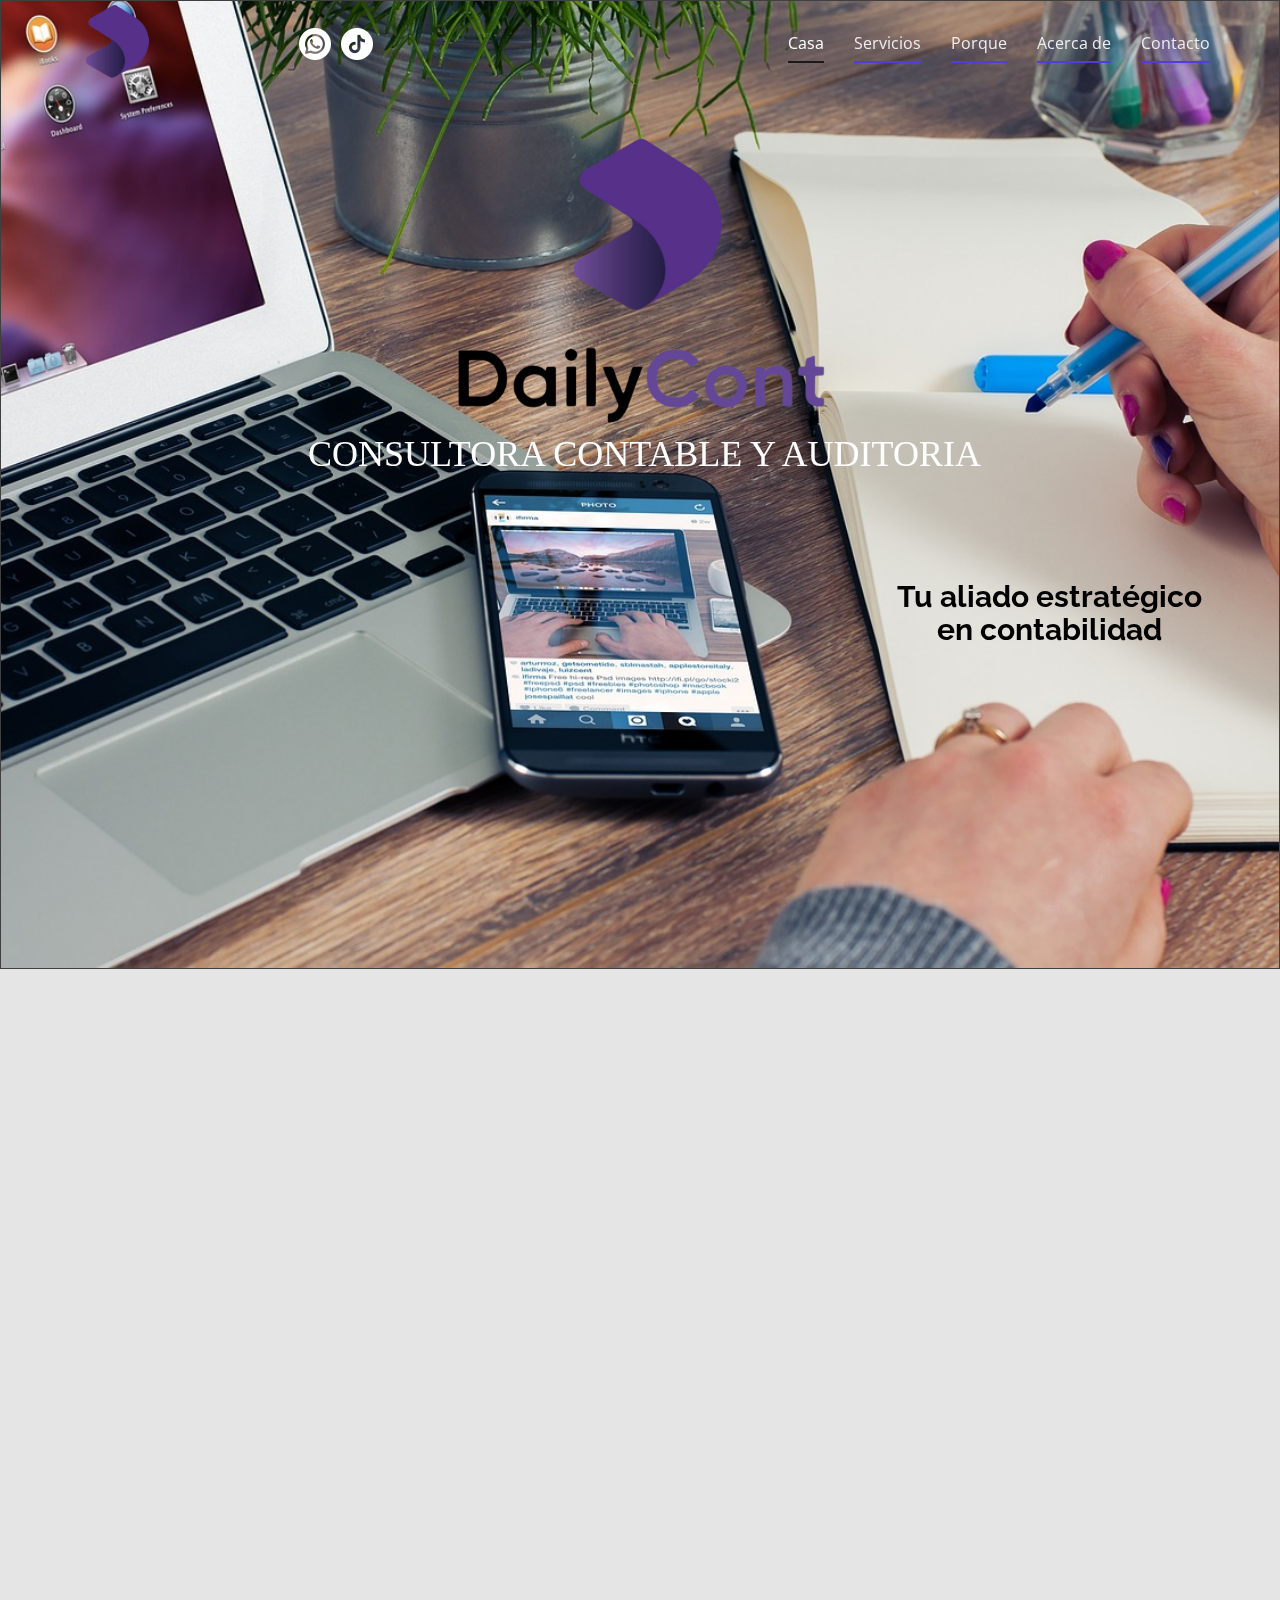
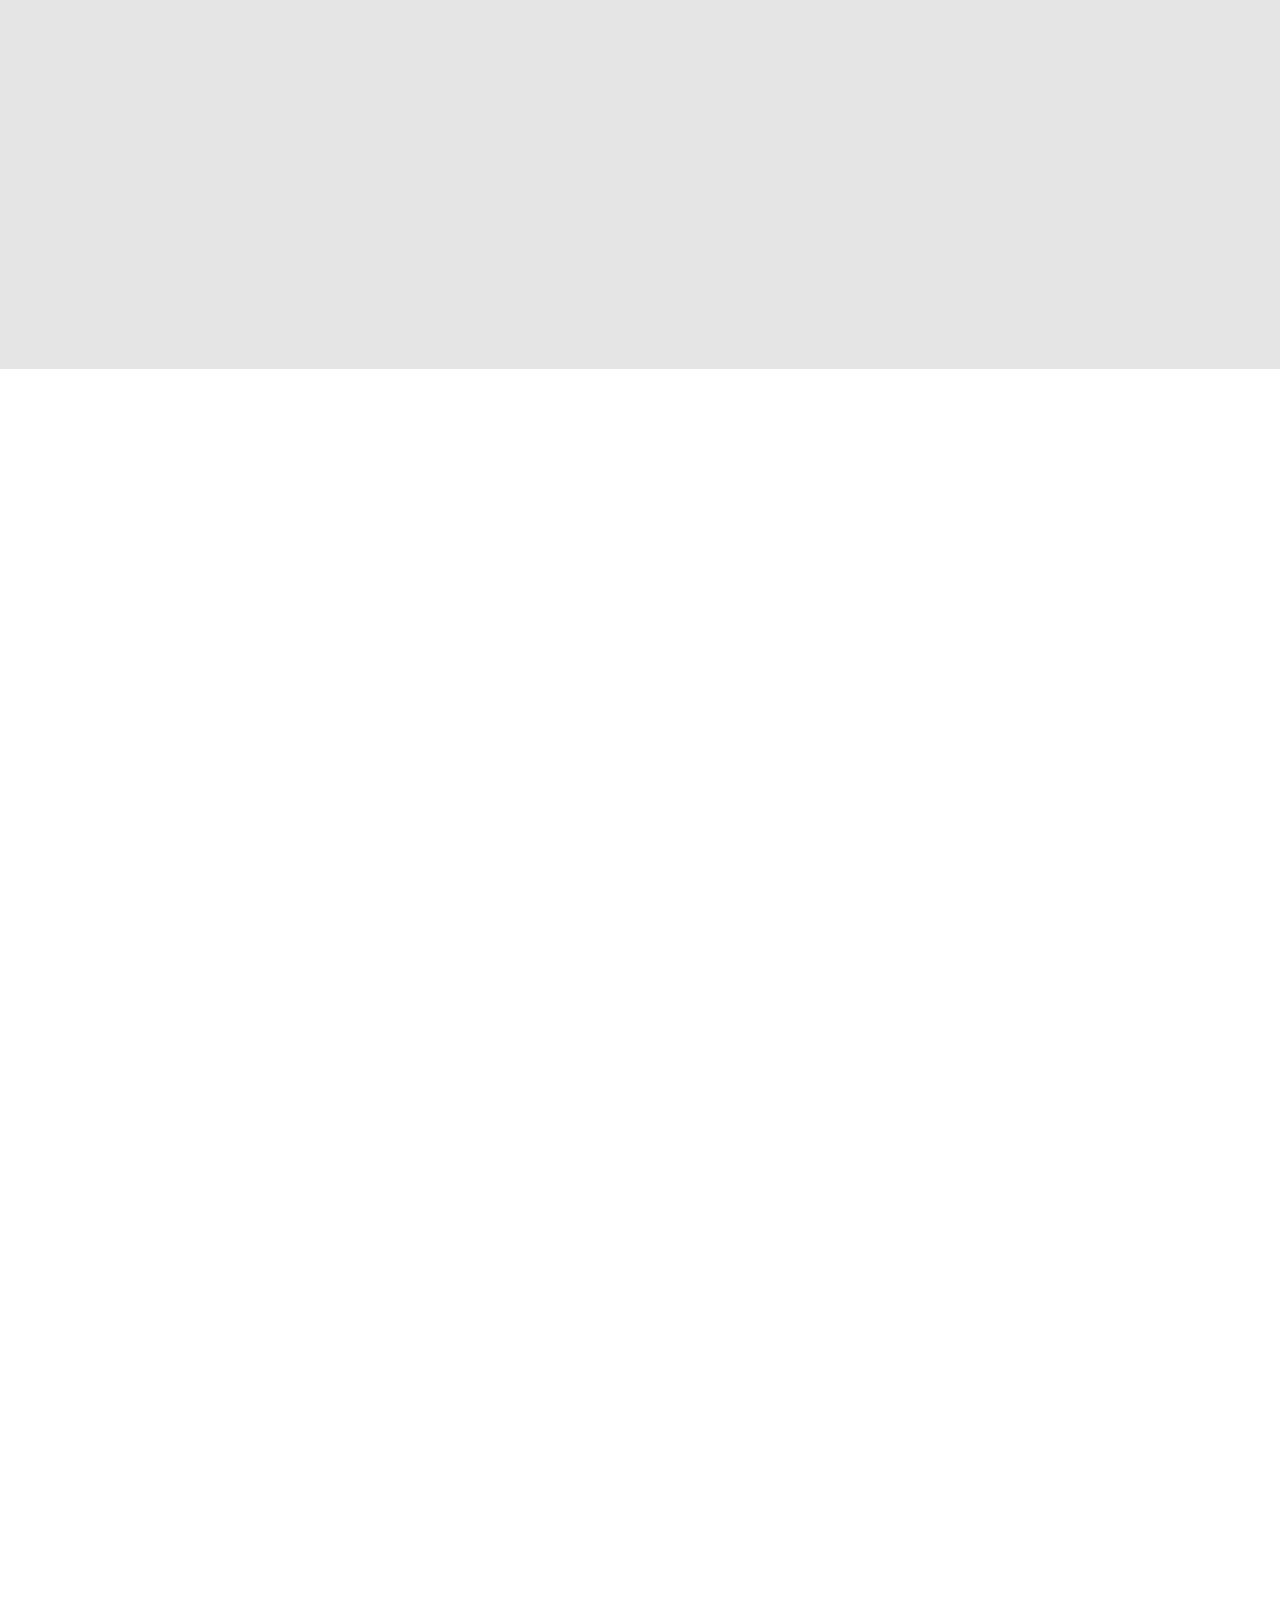
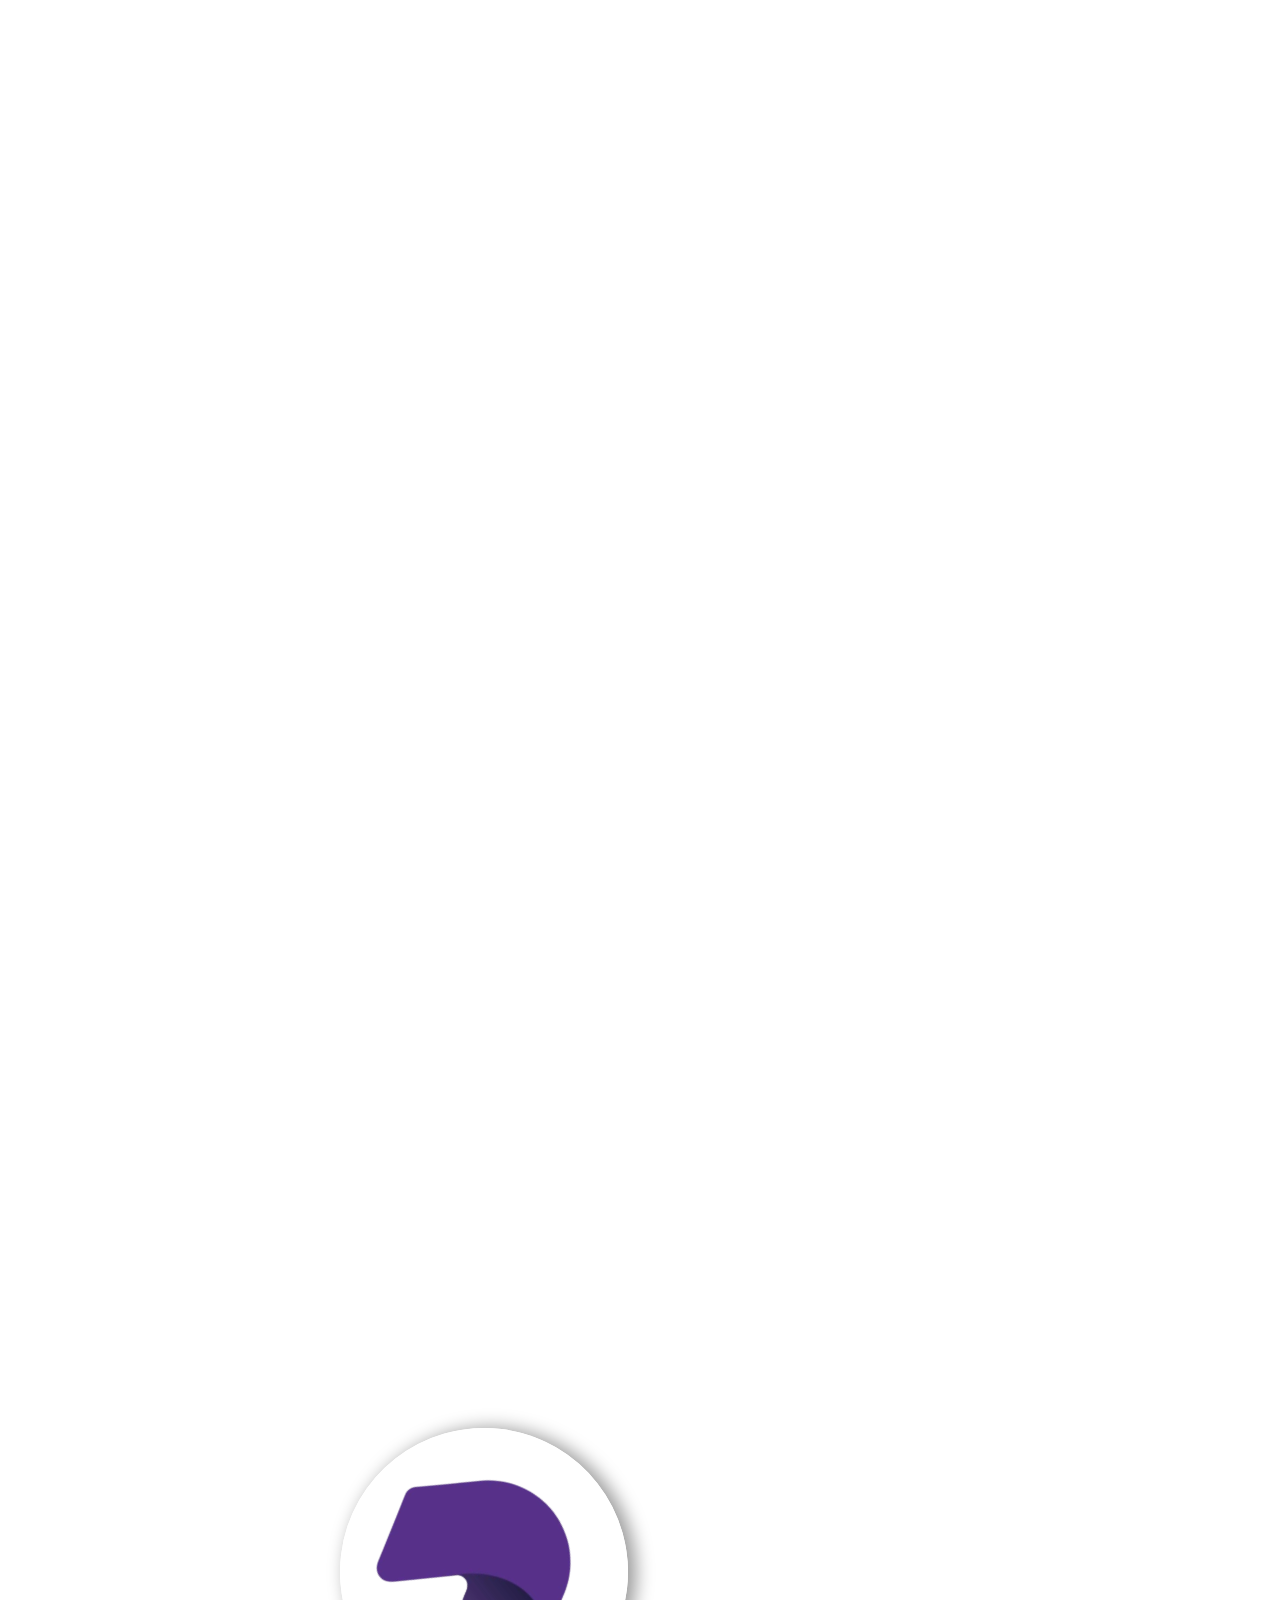
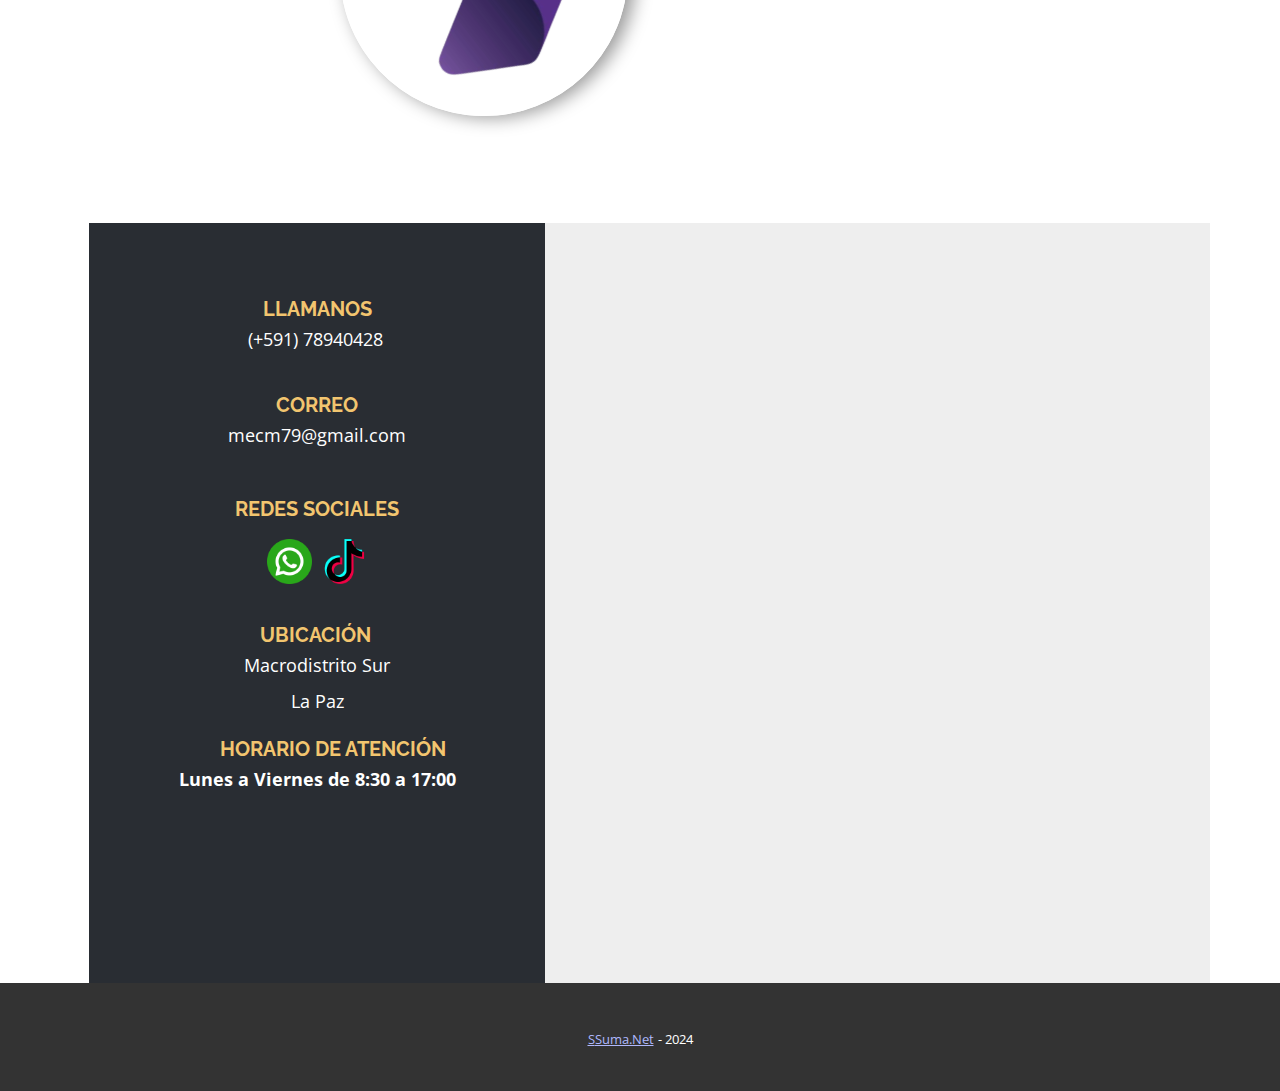
<file: Casa.html>
<!DOCTYPE html>
<html style="font-size: 16px;" lang="es"><head>
    <meta name="viewport" content="width=device-width, initial-scale=1.0">
    <meta charset="utf-8">
    <meta name="keywords" content="​Here a Digital Art Studio, Design and Concept&nbsp;Development, About, ​We offer opportunities for audiences of all ages">
    <meta name="description" content="">
    <title>Casa</title>
    <link rel="stylesheet" href="nicepage.css" media="screen">
<link rel="stylesheet" href="Casa.css" media="screen">
    <script class="u-script" type="text/javascript" src="jquery.js" defer=""></script>
    <script class="u-script" type="text/javascript" src="nicepage.js" defer=""></script>
    <meta name="generator" content="Nicepage 6.5.3, nicepage.com">
    <link id="u-theme-google-font" rel="stylesheet" href="https://fonts.googleapis.com/css?family=Raleway:100,100i,200,200i,300,300i,400,400i,500,500i,600,600i,700,700i,800,800i,900,900i|Open+Sans:300,300i,400,400i,500,500i,600,600i,700,700i,800,800i">
    <link id="u-page-google-font" rel="stylesheet" href="https://fonts.googleapis.com/css?family=Raleway:100,100i,200,200i,300,300i,400,400i,500,500i,600,600i,700,700i,800,800i,900,900i|Montserrat:100,100i,200,200i,300,300i,400,400i,500,500i,600,600i,700,700i,800,800i,900,900i">
    
    
    
    
    
    
    
    
    <script type="application/ld+json">{
		"@context": "http://schema.org",
		"@type": "Organization",
		"name": "",
		"logo": "images/60ee46d3-fdff-4f2e-ab57-5a988b93d5e1.png",
		"sameAs": [
				"https://api.whatsapp.com/send?phone=59178940428&text=Saludos,%20vi%20un%20anuncio%20en%20internet%20y%20quisiera%20conocer%20m%C3%A1s%20sobre%20sus%20servicios",
				"https://www.tiktok.com/@dailycont0"
		]
}</script>
    <meta name="theme-color" content="#3a50f9">
    <meta property="og:title" content="Casa">
    <meta property="og:type" content="website">
  <meta data-intl-tel-input-cdn-path="intlTelInput/"></head>
  <body data-path-to-root="./" data-include-products="false" class="u-body u-overlap u-overlap-contrast u-overlap-transparent u-xl-mode" data-lang="es"><header class="u-clearfix u-header u-palette-1-dark-1 u-sticky u-sticky-9848 u-header" id="sec-d497"><div class="u-clearfix u-sheet u-sheet-1">
        <a href="https://ssuma.net" class="u-image u-logo u-image-1" data-image-width="629" data-image-height="571">
          <img src="images/60ee46d3-fdff-4f2e-ab57-5a988b93d5e1.png" class="u-logo-image u-logo-image-1">
        </a>
        <nav class="u-menu u-menu-one-level u-offcanvas u-offcanvas-shift u-menu-1" data-responsive-from="MD">
          <div class="menu-collapse" style="font-size: 1rem; letter-spacing: 0px;">
            <a class="u-button-style u-custom-active-color u-custom-color u-custom-effect-duration u-custom-hover-color u-custom-left-right-menu-spacing u-custom-padding-bottom u-custom-top-bottom-menu-spacing u-nav-link u-text-active-palette-1-base u-text-hover-palette-2-base u-text-white" href="#" style="">
              <svg class="u-svg-link" viewBox="0 0 24 24"><use xmlns:xlink="http://www.w3.org/1999/xlink" xlink:href="#menu-hamburger"></use></svg>
              <svg class="u-svg-content" version="1.1" id="menu-hamburger" viewBox="0 0 16 16" x="0px" y="0px" xmlns:xlink="http://www.w3.org/1999/xlink" xmlns="http://www.w3.org/2000/svg"><g><rect y="1" width="16" height="2"></rect><rect y="7" width="16" height="2"></rect><rect y="13" width="16" height="2"></rect>
</g></svg>
            </a>
          </div>
          <div class="u-custom-menu u-nav-container">
            <ul class="u-nav u-spacing-30 u-unstyled u-nav-1"><li class="u-nav-item"><a class="u-border-2 u-border-active-grey-90 u-border-custom-color-5 u-border-no-left u-border-no-right u-border-no-top u-button-style u-nav-link u-text-active-white u-text-custom-color-3 u-text-hover-grey-90" href="Casa.html" style="padding: 10px 0px; transition-duration: 0.5s;">Casa</a>
</li><li class="u-nav-item"><a class="u-border-2 u-border-active-grey-90 u-border-custom-color-5 u-border-no-left u-border-no-right u-border-no-top u-button-style u-nav-link u-text-active-white u-text-custom-color-3 u-text-hover-grey-90" href="Casa.html#carousel_4bd5" style="padding: 10px 0px; transition-duration: 0.5s;">Servicios</a>
</li><li class="u-nav-item"><a class="u-border-2 u-border-active-grey-90 u-border-custom-color-5 u-border-no-left u-border-no-right u-border-no-top u-button-style u-nav-link u-text-active-white u-text-custom-color-3 u-text-hover-grey-90" href="Casa.html#carousel_a9ab" style="padding: 10px 0px; transition-duration: 0.5s;">Porque</a>
</li><li class="u-nav-item"><a class="u-border-2 u-border-active-grey-90 u-border-custom-color-5 u-border-no-left u-border-no-right u-border-no-top u-button-style u-nav-link u-text-active-white u-text-custom-color-3 u-text-hover-grey-90" href="Casa.html#carousel_83fd" style="padding: 10px 0px; transition-duration: 0.5s;">Acerca de</a>
</li><li class="u-nav-item"><a class="u-border-2 u-border-active-grey-90 u-border-custom-color-5 u-border-no-left u-border-no-right u-border-no-top u-button-style u-nav-link u-text-active-white u-text-custom-color-3 u-text-hover-grey-90" href="Casa.html#carousel_e4f7" style="padding: 10px 0px; transition-duration: 0.5s;">Contacto</a>
</li></ul>
          </div>
          <div class="u-custom-menu u-nav-container-collapse">
            <div class="u-container-style u-inner-container-layout u-opacity u-opacity-95 u-palette-1-dark-1 u-sidenav">
              <div class="u-inner-container-layout u-sidenav-overflow">
                <div class="u-menu-close"></div>
                <ul class="u-align-center u-nav u-popupmenu-items u-unstyled u-nav-2"><li class="u-nav-item"><a class="u-button-style u-nav-link" href="Casa.html">Casa</a>
</li><li class="u-nav-item"><a class="u-button-style u-nav-link" href="Casa.html#carousel_4bd5">Servicios</a>
</li><li class="u-nav-item"><a class="u-button-style u-nav-link" href="Casa.html#carousel_a9ab">Porque</a>
</li><li class="u-nav-item"><a class="u-button-style u-nav-link" href="Casa.html#carousel_83fd">Acerca de</a>
</li><li class="u-nav-item"><a class="u-button-style u-nav-link" href="Casa.html#carousel_e4f7">Contacto</a>
</li></ul>
              </div>
            </div>
            <div class="u-black u-menu-overlay u-opacity u-opacity-70"></div>
          </div>
        </nav>
        <div class="u-social-icons u-spacing-10 u-social-icons-1">
          <a class="u-social-url" title="Whatsapp" target="_blank" href="https://api.whatsapp.com/send?phone=59178940428&amp;text=Saludos,%20vi%20un%20anuncio%20en%20internet%20y%20quisiera%20conocer%20m%C3%A1s%20sobre%20sus%20servicios"><span class="u-file-icon u-icon u-social-facebook u-social-icon u-text-white u-icon-1"><img src="images/3670025-701d7cc0.png" alt=""></span>
          </a>
          <a class="u-social-url" title="Tiktok" target="_blank" href="https://www.tiktok.com/@dailycont0"><span class="u-file-icon u-icon u-social-icon u-social-twitter u-text-white u-icon-2"><img src="images/3116491-b6c90b50.png" alt=""></span>
          </a>
        </div>
      </div></header> 
    <section class="u-align-center u-border-1 u-border-grey-75 u-clearfix u-image u-section-1" id="carousel_e579" src="" data-animation-name="" data-animation-duration="0" data-animation-delay="0" data-animation-direction="" data-image-width="1280" data-image-height="850">
      <div class="u-clearfix u-sheet u-sheet-1">
        <img class="custom-expanded u-image u-image-contain u-image-default u-image-1" src="images/5542bb31-f81b-47ce-bdc5-1ef306f95f171.png" alt="" data-image-width="1080" data-image-height="845" data-animation-name="customAnimationIn" data-animation-duration="1000" data-animation-delay="0">
        <h1 class="u-align-center u-hover-feature u-text u-text-white u-text-1" data-animation-name="flipIn" data-animation-duration="1500" data-animation-direction="X" data-animation-delay="500">&nbsp;Consultora Contable y Auditoria </h1>
        <a href="Casa.html#carousel_4bd5" class="u-active-palette-1-light-1 u-align-center u-border-none u-btn u-button-style u-hover-custom-color-2 u-text-active-white u-text-hover-white u-text-palette-1-dark-2 u-white u-btn-1" data-animation-name="customAnimationIn" data-animation-duration="1500" data-animation-delay="750" data-animation-direction="" target="_blank">LEER MÁS</a>
        <h2 class="u-hover-feature u-text u-text-black u-text-2" data-animation-name="customAnimationIn" data-animation-duration="2000">Tu aliado estratégico en co​ntabilidad </h2>
      </div>
      
      
    </section>
    <section class="u-align-center u-clearfix u-grey-10 u-section-2" id="carousel_4bd5">
      <div class="u-clearfix u-sheet u-sheet-1">
        <p class="u-text u-text-palette-1-base u-text-1" data-animation-name="customAnimationIn" data-animation-duration="1500"> Nuestros Servicios </p>
        <div class="u-list u-list-1">
          <div class="u-repeater u-repeater-1">
            <div class="u-align-left u-container-style u-list-item u-repeater-item u-shape-rectangle u-white u-list-item-1" data-animation-name="customAnimationIn" data-animation-duration="1500" data-animation-delay="500">
              <div class="u-container-layout u-similar-container u-valign-top u-container-layout-1">
                <div class="u-container-style u-expanded-width u-group u-palette-1-base u-group-1">
                  <div class="u-container-layout u-valign-middle u-container-layout-2">
                    <h4 class="u-text u-text-default u-text-2">Declaración de impuestos </h4>
                  </div>
                </div>
                <ul class="u-custom-list u-text u-text-3">
                  <li style="">
                    <div class="u-list-icon u-text-palette-2-base">
                      <svg class="u-svg-content" viewBox="0 0 409.6 409.6" x="0px" y="0px" id="svg-8185"><g><g><path d="M392.533,187.733H221.867V17.067C221.867,7.641,214.226,0,204.8,0s-17.067,7.641-17.067,17.067v170.667H17.067    C7.641,187.733,0,195.374,0,204.8s7.641,17.067,17.067,17.067h170.667v170.667c0,9.426,7.641,17.067,17.067,17.067    s17.067-7.641,17.067-17.067V221.867h170.667c9.426,0,17.067-7.641,17.067-17.067S401.959,187.733,392.533,187.733z"></path>
</g>
</g></svg>
                    </div>Form 110 (Dependientes)
                  </li>
                  <li style="">
                    <div class="u-list-icon u-text-palette-2-base">
                      <svg class="u-svg-content" viewBox="0 0 409.6 409.6" x="0px" y="0px" id="svg-8185"><g><g><path d="M392.533,187.733H221.867V17.067C221.867,7.641,214.226,0,204.8,0s-17.067,7.641-17.067,17.067v170.667H17.067    C7.641,187.733,0,195.374,0,204.8s7.641,17.067,17.067,17.067h170.667v170.667c0,9.426,7.641,17.067,17.067,17.067    s17.067-7.641,17.067-17.067V221.867h170.667c9.426,0,17.067-7.641,17.067-17.067S401.959,187.733,392.533,187.733z"></path>
</g>
</g></svg>
                    </div>Form 111 RE-IVA
                  </li>
                  <li style="">
                    <div class="u-list-icon u-text-palette-2-base">
                      <svg class="u-svg-content" viewBox="0 0 409.6 409.6" x="0px" y="0px" id="svg-8185"><g><g><path d="M392.533,187.733H221.867V17.067C221.867,7.641,214.226,0,204.8,0s-17.067,7.641-17.067,17.067v170.667H17.067    C7.641,187.733,0,195.374,0,204.8s7.641,17.067,17.067,17.067h170.667v170.667c0,9.426,7.641,17.067,17.067,17.067    s17.067-7.641,17.067-17.067V221.867h170.667c9.426,0,17.067-7.641,17.067-17.067S401.959,187.733,392.533,187.733z"></path>
</g>
</g></svg>
                    </div>Balance de apertura
                  </li>
                  <li style="">
                    <div class="u-list-icon u-text-palette-2-base">
                      <svg class="u-svg-content" viewBox="0 0 409.6 409.6" x="0px" y="0px" id="svg-8185"><g><g><path d="M392.533,187.733H221.867V17.067C221.867,7.641,214.226,0,204.8,0s-17.067,7.641-17.067,17.067v170.667H17.067    C7.641,187.733,0,195.374,0,204.8s7.641,17.067,17.067,17.067h170.667v170.667c0,9.426,7.641,17.067,17.067,17.067    s17.067-7.641,17.067-17.067V221.867h170.667c9.426,0,17.067-7.641,17.067-17.067S401.959,187.733,392.533,187.733z"></path>
</g>
</g></svg>
                    </div>Balance de cierre
                  </li>
                  <li style="">
                    <div class="u-list-icon u-text-palette-2-base">
                      <svg class="u-svg-content" viewBox="0 0 409.6 409.6" x="0px" y="0px" id="svg-8185"><g><g><path d="M392.533,187.733H221.867V17.067C221.867,7.641,214.226,0,204.8,0s-17.067,7.641-17.067,17.067v170.667H17.067    C7.641,187.733,0,195.374,0,204.8s7.641,17.067,17.067,17.067h170.667v170.667c0,9.426,7.641,17.067,17.067,17.067    s17.067-7.641,17.067-17.067V221.867h170.667c9.426,0,17.067-7.641,17.067-17.067S401.959,187.733,392.533,187.733z"></path>
</g>
</g></svg>
                    </div>Facilito
                  </li>
                </ul>
              </div>
            </div>
            <div class="u-align-left u-container-style u-list-item u-repeater-item u-shape-rectangle u-white u-list-item-2" data-animation-name="customAnimationIn" data-animation-duration="1500" data-animation-delay="500">
              <div class="u-container-layout u-similar-container u-valign-top u-container-layout-3">
                <div class="u-container-style u-expanded-width u-group u-palette-1-base u-group-2">
                  <div class="u-container-layout u-valign-middle u-container-layout-4">
                    <h4 class="u-text u-text-default u-text-4"> Estados financieros</h4>
                  </div>
                </div>
                <ul class="u-custom-list u-text u-text-5">
                  <li style="">
                    <div class="u-list-icon u-text-palette-2-base">
                      <svg class="u-svg-content" viewBox="0 0 409.6 409.6" x="0px" y="0px" id="svg-a797"><g><g><path d="M392.533,187.733H221.867V17.067C221.867,7.641,214.226,0,204.8,0s-17.067,7.641-17.067,17.067v170.667H17.067    C7.641,187.733,0,195.374,0,204.8s7.641,17.067,17.067,17.067h170.667v170.667c0,9.426,7.641,17.067,17.067,17.067    s17.067-7.641,17.067-17.067V221.867h170.667c9.426,0,17.067-7.641,17.067-17.067S401.959,187.733,392.533,187.733z"></path>
</g>
</g></svg>
                    </div>A
                  </li>
                  <li style="">
                    <div class="u-list-icon u-text-palette-2-base">
                      <svg class="u-svg-content" viewBox="0 0 409.6 409.6" x="0px" y="0px" id="svg-a797"><g><g><path d="M392.533,187.733H221.867V17.067C221.867,7.641,214.226,0,204.8,0s-17.067,7.641-17.067,17.067v170.667H17.067    C7.641,187.733,0,195.374,0,204.8s7.641,17.067,17.067,17.067h170.667v170.667c0,9.426,7.641,17.067,17.067,17.067    s17.067-7.641,17.067-17.067V221.867h170.667c9.426,0,17.067-7.641,17.067-17.067S401.959,187.733,392.533,187.733z"></path>
</g>
</g></svg>
                    </div>B
                  </li>
                  <li style="">
                    <div class="u-list-icon u-text-palette-2-base">
                      <svg class="u-svg-content" viewBox="0 0 409.6 409.6" x="0px" y="0px" id="svg-a797"><g><g><path d="M392.533,187.733H221.867V17.067C221.867,7.641,214.226,0,204.8,0s-17.067,7.641-17.067,17.067v170.667H17.067    C7.641,187.733,0,195.374,0,204.8s7.641,17.067,17.067,17.067h170.667v170.667c0,9.426,7.641,17.067,17.067,17.067    s17.067-7.641,17.067-17.067V221.867h170.667c9.426,0,17.067-7.641,17.067-17.067S401.959,187.733,392.533,187.733z"></path>
</g>
</g></svg>
                    </div>C
                  </li>
                  <li style="">
                    <div class="u-list-icon u-text-palette-2-base">
                      <svg class="u-svg-content" viewBox="0 0 409.6 409.6" x="0px" y="0px" id="svg-a797"><g><g><path d="M392.533,187.733H221.867V17.067C221.867,7.641,214.226,0,204.8,0s-17.067,7.641-17.067,17.067v170.667H17.067    C7.641,187.733,0,195.374,0,204.8s7.641,17.067,17.067,17.067h170.667v170.667c0,9.426,7.641,17.067,17.067,17.067    s17.067-7.641,17.067-17.067V221.867h170.667c9.426,0,17.067-7.641,17.067-17.067S401.959,187.733,392.533,187.733z"></path>
</g>
</g></svg>
                    </div>D
                  </li>
                  <li style="">
                    <div class="u-list-icon u-text-palette-2-base">
                      <svg class="u-svg-content" viewBox="0 0 409.6 409.6" x="0px" y="0px" id="svg-a797"><g><g><path d="M392.533,187.733H221.867V17.067C221.867,7.641,214.226,0,204.8,0s-17.067,7.641-17.067,17.067v170.667H17.067    C7.641,187.733,0,195.374,0,204.8s7.641,17.067,17.067,17.067h170.667v170.667c0,9.426,7.641,17.067,17.067,17.067    s17.067-7.641,17.067-17.067V221.867h170.667c9.426,0,17.067-7.641,17.067-17.067S401.959,187.733,392.533,187.733z"></path>
</g>
</g></svg>
                    </div>E
                  </li>
                </ul>
              </div>
            </div>
            <div class="u-align-left u-container-style u-list-item u-repeater-item u-shape-rectangle u-white u-list-item-3" data-animation-name="customAnimationIn" data-animation-duration="1500" data-animation-delay="500">
              <div class="u-container-layout u-similar-container u-valign-top u-container-layout-5">
                <div class="u-container-style u-expanded-width u-group u-palette-1-base u-group-3">
                  <div class="u-container-layout u-valign-middle u-container-layout-6">
                    <h4 class="u-text u-text-default u-text-6"> Libros Contables</h4>
                  </div>
                </div>
                <ul class="u-custom-list u-text u-text-7">
                  <li style="">
                    <div class="u-list-icon u-text-palette-2-base">
                      <svg class="u-svg-content" viewBox="0 0 409.6 409.6" x="0px" y="0px" id="svg-f224"><g><g><path d="M392.533,187.733H221.867V17.067C221.867,7.641,214.226,0,204.8,0s-17.067,7.641-17.067,17.067v170.667H17.067    C7.641,187.733,0,195.374,0,204.8s7.641,17.067,17.067,17.067h170.667v170.667c0,9.426,7.641,17.067,17.067,17.067    s17.067-7.641,17.067-17.067V221.867h170.667c9.426,0,17.067-7.641,17.067-17.067S401.959,187.733,392.533,187.733z"></path>
</g>
</g></svg>
                    </div>Diario
                  </li>
                  <li style="">
                    <div class="u-list-icon u-text-palette-2-base">
                      <svg class="u-svg-content" viewBox="0 0 409.6 409.6" x="0px" y="0px" id="svg-f224"><g><g><path d="M392.533,187.733H221.867V17.067C221.867,7.641,214.226,0,204.8,0s-17.067,7.641-17.067,17.067v170.667H17.067    C7.641,187.733,0,195.374,0,204.8s7.641,17.067,17.067,17.067h170.667v170.667c0,9.426,7.641,17.067,17.067,17.067    s17.067-7.641,17.067-17.067V221.867h170.667c9.426,0,17.067-7.641,17.067-17.067S401.959,187.733,392.533,187.733z"></path>
</g>
</g></svg>
                    </div>Mayor
                  </li>
                  <li style="">
                    <div class="u-list-icon u-text-palette-2-base">
                      <svg class="u-svg-content" viewBox="0 0 409.6 409.6" x="0px" y="0px" id="svg-f224"><g><g><path d="M392.533,187.733H221.867V17.067C221.867,7.641,214.226,0,204.8,0s-17.067,7.641-17.067,17.067v170.667H17.067    C7.641,187.733,0,195.374,0,204.8s7.641,17.067,17.067,17.067h170.667v170.667c0,9.426,7.641,17.067,17.067,17.067    s17.067-7.641,17.067-17.067V221.867h170.667c9.426,0,17.067-7.641,17.067-17.067S401.959,187.733,392.533,187.733z"></path>
</g>
</g></svg>
                    </div>Registro de compra
                  </li>
                  <li style="">
                    <div class="u-list-icon u-text-palette-2-base">
                      <svg class="u-svg-content" viewBox="0 0 409.6 409.6" x="0px" y="0px" id="svg-f224"><g><g><path d="M392.533,187.733H221.867V17.067C221.867,7.641,214.226,0,204.8,0s-17.067,7.641-17.067,17.067v170.667H17.067    C7.641,187.733,0,195.374,0,204.8s7.641,17.067,17.067,17.067h170.667v170.667c0,9.426,7.641,17.067,17.067,17.067    s17.067-7.641,17.067-17.067V221.867h170.667c9.426,0,17.067-7.641,17.067-17.067S401.959,187.733,392.533,187.733z"></path>
</g>
</g></svg>
                    </div>
                  </li>
                  <li style="">Registro de venta<br>
                  </li>
                  <li style="">
                    <div class="u-list-icon u-text-palette-2-base">
                      <svg class="u-svg-content" viewBox="0 0 409.6 409.6" x="0px" y="0px" id="svg-f224"><g><g><path d="M392.533,187.733H221.867V17.067C221.867,7.641,214.226,0,204.8,0s-17.067,7.641-17.067,17.067v170.667H17.067    C7.641,187.733,0,195.374,0,204.8s7.641,17.067,17.067,17.067h170.667v170.667c0,9.426,7.641,17.067,17.067,17.067    s17.067-7.641,17.067-17.067V221.867h170.667c9.426,0,17.067-7.641,17.067-17.067S401.959,187.733,392.533,187.733z"></path>
</g>
</g></svg>
                    </div>
                    <br>
                  </li>
                </ul>
              </div>
            </div>
            <div class="u-align-left u-container-style u-list-item u-repeater-item u-shape-rectangle u-white u-list-item-4" data-animation-name="customAnimationIn" data-animation-duration="1500" data-animation-delay="750">
              <div class="u-container-layout u-similar-container u-valign-top u-container-layout-7">
                <div class="u-container-style u-expanded-width u-group u-palette-1-base u-group-4">
                  <div class="u-container-layout u-valign-middle u-container-layout-8">
                    <h4 class="u-text u-text-default u-text-8"> Planillas de empleados</h4>
                  </div>
                </div>
                <ul class="u-custom-list u-text u-text-9">
                  <li style="">
                    <div class="u-list-icon u-text-palette-2-base">
                      <svg class="u-svg-content" viewBox="0 0 409.6 409.6" x="0px" y="0px" id="svg-a797"><g><g><path d="M392.533,187.733H221.867V17.067C221.867,7.641,214.226,0,204.8,0s-17.067,7.641-17.067,17.067v170.667H17.067    C7.641,187.733,0,195.374,0,204.8s7.641,17.067,17.067,17.067h170.667v170.667c0,9.426,7.641,17.067,17.067,17.067    s17.067-7.641,17.067-17.067V221.867h170.667c9.426,0,17.067-7.641,17.067-17.067S401.959,187.733,392.533,187.733z"></path>
</g>
</g></svg>
                    </div>AFP
                  </li>
                  <li style="">
                    <div class="u-list-icon u-text-palette-2-base">
                      <svg class="u-svg-content" viewBox="0 0 409.6 409.6" x="0px" y="0px" id="svg-a797"><g><g><path d="M392.533,187.733H221.867V17.067C221.867,7.641,214.226,0,204.8,0s-17.067,7.641-17.067,17.067v170.667H17.067    C7.641,187.733,0,195.374,0,204.8s7.641,17.067,17.067,17.067h170.667v170.667c0,9.426,7.641,17.067,17.067,17.067    s17.067-7.641,17.067-17.067V221.867h170.667c9.426,0,17.067-7.641,17.067-17.067S401.959,187.733,392.533,187.733z"></path>
</g>
</g></svg>
                    </div>CNS
                  </li>
                  <li style="">
                    <div class="u-list-icon u-text-palette-2-base">
                      <svg class="u-svg-content" viewBox="0 0 409.6 409.6" x="0px" y="0px" id="svg-a797"><g><g><path d="M392.533,187.733H221.867V17.067C221.867,7.641,214.226,0,204.8,0s-17.067,7.641-17.067,17.067v170.667H17.067    C7.641,187.733,0,195.374,0,204.8s7.641,17.067,17.067,17.067h170.667v170.667c0,9.426,7.641,17.067,17.067,17.067    s17.067-7.641,17.067-17.067V221.867h170.667c9.426,0,17.067-7.641,17.067-17.067S401.959,187.733,392.533,187.733z"></path>
</g>
</g></svg>
                    </div>
                  </li>
                  <li style="">Sueldos</li>
                  <li style="">
                    <div class="u-list-icon u-text-palette-2-base">
                      <svg class="u-svg-content" viewBox="0 0 409.6 409.6" x="0px" y="0px" id="svg-a797"><g><g><path d="M392.533,187.733H221.867V17.067C221.867,7.641,214.226,0,204.8,0s-17.067,7.641-17.067,17.067v170.667H17.067    C7.641,187.733,0,195.374,0,204.8s7.641,17.067,17.067,17.067h170.667v170.667c0,9.426,7.641,17.067,17.067,17.067    s17.067-7.641,17.067-17.067V221.867h170.667c9.426,0,17.067-7.641,17.067-17.067S401.959,187.733,392.533,187.733z"></path>
</g>
</g></svg>
                    </div>Seguro de salud
                  </li>
                  <li style="">
                    <div class="u-list-icon u-text-palette-2-base">
                      <svg class="u-svg-content" viewBox="0 0 409.6 409.6" x="0px" y="0px" id="svg-a797"><g><g><path d="M392.533,187.733H221.867V17.067C221.867,7.641,214.226,0,204.8,0s-17.067,7.641-17.067,17.067v170.667H17.067    C7.641,187.733,0,195.374,0,204.8s7.641,17.067,17.067,17.067h170.667v170.667c0,9.426,7.641,17.067,17.067,17.067    s17.067-7.641,17.067-17.067V221.867h170.667c9.426,0,17.067-7.641,17.067-17.067S401.959,187.733,392.533,187.733z"></path>
</g>
</g></svg>
                    </div>
                    <br>
                  </li>
                </ul>
              </div>
            </div>
            <div class="u-align-left u-container-style u-list-item u-repeater-item u-shape-rectangle u-white u-list-item-5" data-animation-name="customAnimationIn" data-animation-duration="1500" data-animation-delay="750">
              <div class="u-container-layout u-similar-container u-valign-top u-container-layout-9">
                <div class="u-container-style u-expanded-width u-group u-palette-1-base u-group-5">
                  <div class="u-container-layout u-valign-middle u-container-layout-10">
                    <h4 class="u-text u-text-default u-text-10"> Bancarización</h4>
                  </div>
                </div>
                <ul class="u-custom-list u-text u-text-11">
                  <li style="">
                    <div class="u-list-icon u-text-palette-2-base">
                      <svg class="u-svg-content" viewBox="0 0 409.6 409.6" x="0px" y="0px" id="svg-eac1"><g><g><path d="M392.533,187.733H221.867V17.067C221.867,7.641,214.226,0,204.8,0s-17.067,7.641-17.067,17.067v170.667H17.067    C7.641,187.733,0,195.374,0,204.8s7.641,17.067,17.067,17.067h170.667v170.667c0,9.426,7.641,17.067,17.067,17.067    s17.067-7.641,17.067-17.067V221.867h170.667c9.426,0,17.067-7.641,17.067-17.067S401.959,187.733,392.533,187.733z"></path>
</g>
</g></svg>
                    </div>F200 IVA
                  </li>
                  <li style="">
                    <div class="u-list-icon u-text-palette-2-base">
                      <svg class="u-svg-content" viewBox="0 0 409.6 409.6" x="0px" y="0px" id="svg-eac1"><g><g><path d="M392.533,187.733H221.867V17.067C221.867,7.641,214.226,0,204.8,0s-17.067,7.641-17.067,17.067v170.667H17.067    C7.641,187.733,0,195.374,0,204.8s7.641,17.067,17.067,17.067h170.667v170.667c0,9.426,7.641,17.067,17.067,17.067    s17.067-7.641,17.067-17.067V221.867h170.667c9.426,0,17.067-7.641,17.067-17.067S401.959,187.733,392.533,187.733z"></path>
</g>
</g></svg>
                    </div>F400 IT
                  </li>
                  <li style="">
                    <div class="u-list-icon u-text-palette-2-base">
                      <svg class="u-svg-content" viewBox="0 0 409.6 409.6" x="0px" y="0px" id="svg-eac1"><g><g><path d="M392.533,187.733H221.867V17.067C221.867,7.641,214.226,0,204.8,0s-17.067,7.641-17.067,17.067v170.667H17.067    C7.641,187.733,0,195.374,0,204.8s7.641,17.067,17.067,17.067h170.667v170.667c0,9.426,7.641,17.067,17.067,17.067    s17.067-7.641,17.067-17.067V221.867h170.667c9.426,0,17.067-7.641,17.067-17.067S401.959,187.733,392.533,187.733z"></path>
</g>
</g></svg>
                    </div>F500 IUE
                  </li>
                  <li style="">
                    <div class="u-list-icon u-text-palette-2-base">
                      <svg class="u-svg-content" viewBox="0 0 409.6 409.6" x="0px" y="0px" id="svg-eac1"><g><g><path d="M392.533,187.733H221.867V17.067C221.867,7.641,214.226,0,204.8,0s-17.067,7.641-17.067,17.067v170.667H17.067    C7.641,187.733,0,195.374,0,204.8s7.641,17.067,17.067,17.067h170.667v170.667c0,9.426,7.641,17.067,17.067,17.067    s17.067-7.641,17.067-17.067V221.867h170.667c9.426,0,17.067-7.641,17.067-17.067S401.959,187.733,392.533,187.733z"></path>
</g>
</g></svg>
                    </div>FAP
                  </li>
                  <li style="">
                    <div class="u-list-icon u-text-palette-2-base">
                      <svg class="u-svg-content" viewBox="0 0 409.6 409.6" x="0px" y="0px" id="svg-eac1"><g><g><path d="M392.533,187.733H221.867V17.067C221.867,7.641,214.226,0,204.8,0s-17.067,7.641-17.067,17.067v170.667H17.067    C7.641,187.733,0,195.374,0,204.8s7.641,17.067,17.067,17.067h170.667v170.667c0,9.426,7.641,17.067,17.067,17.067    s17.067-7.641,17.067-17.067V221.867h170.667c9.426,0,17.067-7.641,17.067-17.067S401.959,187.733,392.533,187.733z"></path>
</g>
</g></svg>
                    </div>
                    <br>
                  </li>
                </ul>
              </div>
            </div>
            <div class="u-align-left u-container-style u-list-item u-repeater-item u-shape-rectangle u-white u-list-item-6" data-animation-name="customAnimationIn" data-animation-duration="1500" data-animation-delay="750">
              <div class="u-container-layout u-similar-container u-valign-top u-container-layout-11">
                <div class="u-container-style u-expanded-width u-group u-palette-1-base u-group-6">
                  <div class="u-container-layout u-valign-middle u-container-layout-12">
                    <h4 class="u-text u-text-default u-text-12"> Auditorias financieras</h4>
                  </div>
                </div>
                <ul class="u-custom-list u-text u-text-13">
                  <li style="">
                    <div class="u-list-icon u-text-palette-2-base">
                      <svg class="u-svg-content" viewBox="0 0 409.6 409.6" x="0px" y="0px" id="svg-a797"><g><g><path d="M392.533,187.733H221.867V17.067C221.867,7.641,214.226,0,204.8,0s-17.067,7.641-17.067,17.067v170.667H17.067    C7.641,187.733,0,195.374,0,204.8s7.641,17.067,17.067,17.067h170.667v170.667c0,9.426,7.641,17.067,17.067,17.067    s17.067-7.641,17.067-17.067V221.867h170.667c9.426,0,17.067-7.641,17.067-17.067S401.959,187.733,392.533,187.733z"></path>
</g>
</g></svg>
                    </div>Externas
                  </li>
                  <li style="">
                    <div class="u-list-icon u-text-palette-2-base">
                      <svg class="u-svg-content" viewBox="0 0 409.6 409.6" x="0px" y="0px" id="svg-a797"><g><g><path d="M392.533,187.733H221.867V17.067C221.867,7.641,214.226,0,204.8,0s-17.067,7.641-17.067,17.067v170.667H17.067    C7.641,187.733,0,195.374,0,204.8s7.641,17.067,17.067,17.067h170.667v170.667c0,9.426,7.641,17.067,17.067,17.067    s17.067-7.641,17.067-17.067V221.867h170.667c9.426,0,17.067-7.641,17.067-17.067S401.959,187.733,392.533,187.733z"></path>
</g>
</g></svg>
                    </div>
                  </li>
                  <li style="">
                    <br>
                  </li>
                  <li style="">
                    <div class="u-list-icon u-text-palette-2-base">
                      <svg class="u-svg-content" viewBox="0 0 409.6 409.6" x="0px" y="0px" id="svg-a797"><g><g><path d="M392.533,187.733H221.867V17.067C221.867,7.641,214.226,0,204.8,0s-17.067,7.641-17.067,17.067v170.667H17.067    C7.641,187.733,0,195.374,0,204.8s7.641,17.067,17.067,17.067h170.667v170.667c0,9.426,7.641,17.067,17.067,17.067    s17.067-7.641,17.067-17.067V221.867h170.667c9.426,0,17.067-7.641,17.067-17.067S401.959,187.733,392.533,187.733z"></path>
</g>
</g></svg>
                    </div>
                    <br>
                  </li>
                  <li style="">
                    <div class="u-list-icon u-text-palette-2-base">
                      <svg class="u-svg-content" viewBox="0 0 409.6 409.6" x="0px" y="0px" id="svg-a797"><g><g><path d="M392.533,187.733H221.867V17.067C221.867,7.641,214.226,0,204.8,0s-17.067,7.641-17.067,17.067v170.667H17.067    C7.641,187.733,0,195.374,0,204.8s7.641,17.067,17.067,17.067h170.667v170.667c0,9.426,7.641,17.067,17.067,17.067    s17.067-7.641,17.067-17.067V221.867h170.667c9.426,0,17.067-7.641,17.067-17.067S401.959,187.733,392.533,187.733z"></path>
</g>
</g></svg>
                    </div>
                    <br>
                  </li>
                  <li style="">
                    <div class="u-list-icon u-text-palette-2-base">
                      <svg class="u-svg-content" viewBox="0 0 409.6 409.6" x="0px" y="0px" id="svg-a797"><g><g><path d="M392.533,187.733H221.867V17.067C221.867,7.641,214.226,0,204.8,0s-17.067,7.641-17.067,17.067v170.667H17.067    C7.641,187.733,0,195.374,0,204.8s7.641,17.067,17.067,17.067h170.667v170.667c0,9.426,7.641,17.067,17.067,17.067    s17.067-7.641,17.067-17.067V221.867h170.667c9.426,0,17.067-7.641,17.067-17.067S401.959,187.733,392.533,187.733z"></path>
</g>
</g></svg>
                    </div>
                    <br>
                  </li>
                </ul>
              </div>
            </div>
          </div>
        </div>
      </div>
    </section>
    <section class="u-clearfix u-white u-section-3" id="carousel_a9ab">
      <div class="u-expanded-width u-grey-10 u-shape u-shape-rectangle u-shape-1" data-animation-name="flipIn" data-animation-duration="1500" data-animation-direction="X" data-animation-delay="500"></div>
      <div class="u-palette-1-base u-shape u-shape-rectangle u-shape-2" data-animation-name="customAnimationIn" data-animation-duration="1500" data-animation-delay="500"></div>
      <div class="u-align-left-lg u-align-left-md u-align-left-sm u-align-left-xl u-container-style u-group u-shape-rectangle u-group-1" data-animation-name="customAnimationIn" data-animation-duration="1500" data-animation-delay="500">
        <div class="u-container-layout u-valign-top u-container-layout-1">
          <h3 class="u-align-center-sm u-align-center-xs u-align-left-lg u-align-left-md u-align-left-xl u-text u-text-body-alt-color u-text-1"> Porque elegirnos</h3>
          <ul class="u-align-left u-text u-text-body-alt-color u-text-2">
            <li>Contamos con amplia experiencia en el rubro contable y financiero.</li>
            <li>Ofrecemos un servicio integral que abarca todas las necesidades contables y tributarias de su empresa.</li>
            <li>Nos mantenemos actualizados con las últimas normas contables y tributarias.</li>
            <li>Garantizamos la confidencialidad de la información de nuestros clientes. </li>
          </ul>
          <a href="Casa.html#carousel_e4f7" class="u-active-white u-align-center-sm u-align-center-xs u-align-left-lg u-align-left-md u-align-left-xl u-border-2 u-border-active-white u-border-hover-white u-border-white u-btn u-btn-round u-button-style u-hover-white u-none u-radius-50 u-text-active-palette-1-base u-text-body-alt-color u-text-hover-palette-1-base u-btn-1">CONTACTENOS </a>
        </div>
      </div>
      <div class="u-border-14 u-border-white u-image u-image-circle u-image-1" data-image-width="1200" data-image-height="800" data-animation-name="customAnimationIn" data-animation-duration="1500"></div>
    </section>
    <section class="u-align-center u-clearfix u-section-4" id="carousel_83fd">
      <div class="u-clearfix u-sheet u-sheet-1">
        <h2 class="u-align-left u-custom-font u-font-montserrat u-text u-text-default u-text-palette-1-base u-text-1" data-animation-name="customAnimationIn" data-animation-duration="1500" data-animation-delay="500">Acerca de<br>nosotros
        </h2>
        <div class="u-expanded-width-md u-expanded-width-sm u-expanded-width-xs u-list u-list-1">
          <div class="u-repeater u-repeater-1">
            <div class="u-align-left u-container-style u-list-item u-repeater-item u-shape-rectangle u-list-item-1" data-animation-name="customAnimationIn" data-animation-duration="1250" data-animation-delay="500">
              <div class="u-container-layout u-similar-container u-container-layout-1"><span class="u-icon u-icon-circle u-palette-1-base u-icon-1"><svg class="u-svg-link" preserveAspectRatio="xMidYMin slice" viewBox="0 0 52 52" style=""><use xmlns:xlink="http://www.w3.org/1999/xlink" xlink:href="#svg-1500"></use></svg><svg class="u-svg-content" viewBox="0 0 52 52" x="0px" y="0px" id="svg-1500" style="enable-background:new 0 0 52 52;"><g><path d="M26,0C11.664,0,0,11.663,0,26s11.664,26,26,26s26-11.663,26-26S40.336,0,26,0z M26,50C12.767,50,2,39.233,2,26
		S12.767,2,26,2s24,10.767,24,24S39.233,50,26,50z"></path><path d="M38.252,15.336l-15.369,17.29l-9.259-7.407c-0.43-0.345-1.061-0.274-1.405,0.156c-0.345,0.432-0.275,1.061,0.156,1.406
		l10,8C22.559,34.928,22.78,35,23,35c0.276,0,0.551-0.114,0.748-0.336l16-18c0.367-0.412,0.33-1.045-0.083-1.411
		C39.251,14.885,38.62,14.922,38.252,15.336z"></path>
</g></svg></span>
                <h3 class="u-custom-font u-font-montserrat u-text u-text-default u-text-palette-1-base u-text-2" data-animation-name="customAnimationIn" data-animation-duration="1500" data-animation-delay="500"> MISIÓN</h3>
                <ul class="u-text u-text-3" data-animation-name="customAnimationIn" data-animation-duration="1750" data-animation-delay="500" data-animation-direction="Left">
                  <li>Ser el aliado estratégico de nuestros clientes, brindándoles un servicio de contabilidad integral, confiable y de alta calidad, que les permita optimizar sus recursos y tomar decisiones estratégicas informadas. </li>
                </ul>
              </div>
            </div>
            <div class="u-align-left u-container-style u-list-item u-repeater-item u-shape-rectangle u-list-item-2" data-animation-name="customAnimationIn" data-animation-duration="1250" data-animation-delay="500">
              <div class="u-container-layout u-similar-container u-container-layout-2"><span class="u-icon u-icon-circle u-palette-1-base u-text-white u-icon-2"><svg class="u-svg-link" preserveAspectRatio="xMidYMin slice" viewBox="0 0 54 54" style=""><use xmlns:xlink="http://www.w3.org/1999/xlink" xlink:href="#svg-b8c9"></use></svg><svg class="u-svg-content" viewBox="0 0 54 54" x="0px" y="0px" id="svg-b8c9" style="enable-background:new 0 0 54 54;"><g><path d="M51.22,21h-5.052c-0.812,0-1.481-0.447-1.792-1.197s-0.153-1.54,0.42-2.114l3.572-3.571
		c0.525-0.525,0.814-1.224,0.814-1.966c0-0.743-0.289-1.441-0.814-1.967l-4.553-4.553c-1.05-1.05-2.881-1.052-3.933,0l-3.571,3.571
		c-0.574,0.573-1.366,0.733-2.114,0.421C33.447,9.313,33,8.644,33,7.832V2.78C33,1.247,31.753,0,30.22,0H23.78
		C22.247,0,21,1.247,21,2.78v5.052c0,0.812-0.447,1.481-1.197,1.792c-0.748,0.313-1.54,0.152-2.114-0.421l-3.571-3.571
		c-1.052-1.052-2.883-1.05-3.933,0l-4.553,4.553c-0.525,0.525-0.814,1.224-0.814,1.967c0,0.742,0.289,1.44,0.814,1.966l3.572,3.571
		c0.573,0.574,0.73,1.364,0.42,2.114S8.644,21,7.832,21H2.78C1.247,21,0,22.247,0,23.78v6.439C0,31.753,1.247,33,2.78,33h5.052
		c0.812,0,1.481,0.447,1.792,1.197s0.153,1.54-0.42,2.114l-3.572,3.571c-0.525,0.525-0.814,1.224-0.814,1.966
		c0,0.743,0.289,1.441,0.814,1.967l4.553,4.553c1.051,1.051,2.881,1.053,3.933,0l3.571-3.572c0.574-0.573,1.363-0.731,2.114-0.42
		c0.75,0.311,1.197,0.98,1.197,1.792v5.052c0,1.533,1.247,2.78,2.78,2.78h6.439c1.533,0,2.78-1.247,2.78-2.78v-5.052
		c0-0.812,0.447-1.481,1.197-1.792c0.751-0.312,1.54-0.153,2.114,0.42l3.571,3.572c1.052,1.052,2.883,1.05,3.933,0l4.553-4.553
		c0.525-0.525,0.814-1.224,0.814-1.967c0-0.742-0.289-1.44-0.814-1.966l-3.572-3.571c-0.573-0.574-0.73-1.364-0.42-2.114
		S45.356,33,46.168,33h5.052c1.533,0,2.78-1.247,2.78-2.78V23.78C54,22.247,52.753,21,51.22,21z M52,30.22
		C52,30.65,51.65,31,51.22,31h-5.052c-1.624,0-3.019,0.932-3.64,2.432c-0.622,1.5-0.295,3.146,0.854,4.294l3.572,3.571
		c0.305,0.305,0.305,0.8,0,1.104l-4.553,4.553c-0.304,0.304-0.799,0.306-1.104,0l-3.571-3.572c-1.149-1.149-2.794-1.474-4.294-0.854
		c-1.5,0.621-2.432,2.016-2.432,3.64v5.052C31,51.65,30.65,52,30.22,52H23.78C23.35,52,23,51.65,23,51.22v-5.052
		c0-1.624-0.932-3.019-2.432-3.64c-0.503-0.209-1.021-0.311-1.533-0.311c-1.014,0-1.997,0.4-2.761,1.164l-3.571,3.572
		c-0.306,0.306-0.801,0.304-1.104,0l-4.553-4.553c-0.305-0.305-0.305-0.8,0-1.104l3.572-3.571c1.148-1.148,1.476-2.794,0.854-4.294
		C10.851,31.932,9.456,31,7.832,31H2.78C2.35,31,2,30.65,2,30.22V23.78C2,23.35,2.35,23,2.78,23h5.052
		c1.624,0,3.019-0.932,3.64-2.432c0.622-1.5,0.295-3.146-0.854-4.294l-3.572-3.571c-0.305-0.305-0.305-0.8,0-1.104l4.553-4.553
		c0.304-0.305,0.799-0.305,1.104,0l3.571,3.571c1.147,1.147,2.792,1.476,4.294,0.854C22.068,10.851,23,9.456,23,7.832V2.78
		C23,2.35,23.35,2,23.78,2h6.439C30.65,2,31,2.35,31,2.78v5.052c0,1.624,0.932,3.019,2.432,3.64
		c1.502,0.622,3.146,0.294,4.294-0.854l3.571-3.571c0.306-0.305,0.801-0.305,1.104,0l4.553,4.553c0.305,0.305,0.305,0.8,0,1.104
		l-3.572,3.571c-1.148,1.148-1.476,2.794-0.854,4.294c0.621,1.5,2.016,2.432,3.64,2.432h5.052C51.65,23,52,23.35,52,23.78V30.22z"></path><path d="M27,18c-4.963,0-9,4.037-9,9s4.037,9,9,9s9-4.037,9-9S31.963,18,27,18z M27,34c-3.859,0-7-3.141-7-7s3.141-7,7-7
		s7,3.141,7,7S30.859,34,27,34z"></path>
</g></svg></span>
                <h3 class="u-custom-font u-font-montserrat u-text u-text-default u-text-palette-1-base u-text-4" data-animation-name="customAnimationIn" data-animation-duration="1500" data-animation-delay="500">NUESTRA VISIÓN </h3>
                <ul class="u-text u-text-5" data-animation-name="customAnimationIn" data-animation-duration="1750" data-animation-delay="500" data-animation-direction="Left">
                  <li>Ser reconocidos por su profesionalismo, eficiencia y compromiso con nuestros clientes.​&nbsp; &nbsp;&nbsp;</li>
                </ul>
              </div>
            </div>
            <div class="u-align-left u-container-style u-list-item u-repeater-item u-shape-rectangle u-list-item-3" data-animation-name="customAnimationIn" data-animation-duration="1250" data-animation-delay="500">
              <div class="u-container-layout u-similar-container u-container-layout-3"><span class="u-icon u-icon-circle u-palette-1-base u-icon-3"><svg class="u-svg-link" preserveAspectRatio="xMidYMin slice" viewBox="0 0 59.066 59.066" style=""><use xmlns:xlink="http://www.w3.org/1999/xlink" xlink:href="#svg-5117"></use></svg><svg class="u-svg-content" viewBox="0 0 59.066 59.066" x="0px" y="0px" id="svg-5117" style="enable-background:new 0 0 59.066 59.066;"><path d="M52.844,27.116C52.412,26.396,51.689,26,50.805,26c-0.004,0-0.008,0-0.012,0c-1.667,0.006-3.673,0.667-5.235,1.724
	c-1.441,0.975-3.53,2.782-5.293,5.863c-0.331,0.578-0.874,0.97-1.455,1.063c-0.002-0.134-0.001-0.287-0.001-0.432
	c0-0.309,0.001-0.677-0.012-1.083V11c0-2.206-1.794-4-4-4s-4,1.794-4,4v15.5c0,0.275-0.225,0.5-0.5,0.5s-0.5-0.225-0.5-0.5V4
	c0-2.206-1.794-4-4-4s-4,1.794-4,4v22.5c0,0.275-0.225,0.5-0.5,0.5s-0.5-0.225-0.5-0.5v-18c0-1.93-1.57-3.5-3.5-3.5
	s-3.5,1.57-3.5,3.5v20c0,0.275-0.225,0.5-0.5,0.5s-0.5-0.225-0.5-0.5V16c0-1.93-1.57-3.5-3.51-3.5c-1.93,0-3.5,1.57-3.5,3.5
	l0.002,27.197c0.968,13.983,9.545,15.869,17.808,15.869c6.846,0,12.995-3.396,16.027-8.824c0.39-0.63,1.445-2.289,2.696-4.254
	c3.128-4.914,5.748-9.041,6.135-9.775c0.863-1.634,1.826-2.911,2.784-3.693c0.867-0.708,1.397-1.611,1.828-2.404
	C53.29,29.703,53.484,28.186,52.844,27.116z M51.256,29.259c-0.4,0.729-0.777,1.3-1.282,1.712c-1.18,0.964-2.285,2.413-3.287,4.309
	c-0.381,0.723-3.794,6.086-6.053,9.635c-1.258,1.976-2.318,3.642-2.733,4.314c-2.701,4.834-8.182,7.838-14.304,7.838
	c-10.542,0-15.123-4.059-15.81-13.938V16c0-0.827,0.673-1.5,1.51-1.5c0.827,0,1.5,0.673,1.5,1.5v12.5c0,1.379,1.121,2.5,2.5,2.5
	s2.5-1.121,2.5-2.5v-20c0-0.827,0.673-1.5,1.5-1.5s1.5,0.673,1.5,1.5v18c0,1.379,1.121,2.5,2.5,2.5s2.5-1.121,2.5-2.5V4
	c0-1.103,0.897-2,2-2s2,0.897,2,2v22.5c0,1.379,1.121,2.5,2.5,2.5s2.5-1.121,2.5-2.5V11c0-1.103,0.897-2,2-2s2,0.897,2,2v22.166
	c0.013,0.411,0.012,0.758,0.012,1.05c-0.002,0.895-0.003,1.541,0.49,2.024c0.413,0.403,0.948,0.428,1.326,0.432
	c1.361-0.031,2.655-0.833,3.376-2.092c1.571-2.748,3.41-4.344,4.677-5.199c1.232-0.834,2.851-1.376,4.123-1.381
	c0.001,0,0.003,0,0.004,0c0.214,0,0.263,0.063,0.292,0.1C51.294,28.35,51.303,28.979,51.256,29.259z"></path></svg></span>
                <h3 class="u-custom-font u-font-montserrat u-text u-text-default u-text-palette-1-base u-text-6" data-animation-name="customAnimationIn" data-animation-duration="1500" data-animation-delay="500">NUESTROS VALORES </h3>
                <ul class="u-text u-text-7" data-animation-name="customAnimationIn" data-animation-duration="1750" data-animation-direction="Left" data-animation-delay="500">
                  <li>Profesionalismo: Brindamos un servicio de alta calidad,con un enfoque técnico y actualizado.</li>
                  <li>Eficiencia: Optimizamos los procesos contables y administrativos de nuestros clientes.</li>
                  <li>Confianza: Mantenemos una relación honesta y transparente con nuestros clientes.</li>
                  <li>Compromiso: Nos involucramos en el éxito de nuestros clientes, brindándoles un servicio personalizado. </li>
                </ul>
              </div>
            </div>
          </div>
        </div>
        <p class="u-align-left u-custom-font u-font-montserrat u-text u-text-8" data-animation-name="customAnimationIn" data-animation-duration="1500" data-animation-delay="500">DAILYCONT es una empresa de contabilidad ubicada en La Paz, Bolivia, dedicada a brindar soluciones integrales a empresas y particulares de diversos sectores. Contamos con amplia experiencia en el ámbito contable, financiero y tributario. </p>
      </div>
    </section>
    <section class="u-align-center u-clearfix u-section-5" id="carousel_8357">
      <div class="u-clearfix u-sheet u-valign-top-lg u-valign-top-md u-sheet-1">
        <div class="u-container-style u-expanded-width-sm u-expanded-width-xs u-group u-palette-1-base u-shape-rectangle u-group-1" data-animation-name="customAnimationIn" data-animation-duration="1250" data-animation-delay="500">
          <div class="u-container-layout u-valign-middle-lg u-valign-middle-xl u-container-layout-1">
            <h2 class="u-text u-text-1"> Si está buscando una empresa de contabilidad confiable y profesional en La Paz, Bolivia, no dude en contactarnos.</h2>
            <a href="Casa.html#carousel_4bd5" class="u-active-white u-align-center-sm u-align-center-xs u-align-left-lg u-align-left-md u-align-left-xl u-border-2 u-border-active-white u-border-hover-white u-border-white u-btn u-btn-round u-button-style u-hover-white u-none u-radius-50 u-text-active-palette-1-base u-text-body-alt-color u-text-hover-palette-1-base u-btn-1">SERVICIOS </a>
          </div>
        </div>
        <div class="u-border-20 u-border-white u-expanded-width-xs u-image u-image-circle u-preserve-proportions u-image-1" data-image-width="900" data-image-height="600" data-animation-name="customAnimationIn" data-animation-duration="1250" data-animation-delay="750">
          <div class="u-preserve-proportions-child" style="padding-top: 100%;"></div>
        </div>
        <div class="u-hidden-sm u-hidden-xs u-shape u-shape-svg u-text-palette-1-base u-shape-1" data-animation-name="customAnimationIn" data-animation-duration="1500" data-animation-delay="0">
          <svg class="u-svg-link" preserveAspectRatio="none" viewBox="0 0 160 160" style=""><use xmlns:xlink="http://www.w3.org/1999/xlink" xlink:href="#svg-a0bf"></use></svg>
          <svg xmlns="http://www.w3.org/2000/svg" xmlns:xlink="http://www.w3.org/1999/xlink" version="1.1" xml:space="preserve" class="u-svg-content" viewBox="0 0 160 160" x="0px" y="0px" id="svg-a0bf" style="enable-background:new 0 0 160 160;"><path d="M80,30c27.6,0,50,22.4,50,50s-22.4,50-50,50s-50-22.4-50-50S52.4,30,80,30 M80,0C35.8,0,0,35.8,0,80s35.8,80,80,80
	s80-35.8,80-80S124.2,0,80,0L80,0z"></path></svg>
        </div>
        <div class="u-rotation-parent u-rotation-parent-1">
          <div alt="" class="u-align-left u-border-18 u-border-white u-image u-image-circle u-image-2" data-image-width="629" data-image-height="571"></div>
        </div>
        <div class="u-palette-1-base u-shape u-shape-circle u-shape-2" data-animation-name="customAnimationIn" data-animation-duration="1500" data-animation-delay="250"></div>
      </div>
    </section>
    <section class="u-align-center u-clearfix u-section-6" id="carousel_e4f7">
      <div class="u-clearfix u-sheet u-sheet-1">
        <div class="data-layout-selected u-clearfix u-expanded-width-lg u-expanded-width-md u-expanded-width-xl u-gutter-0 u-layout-wrap u-layout-wrap-1">
          <div class="u-gutter-0 u-layout">
            <div class="u-layout-row">
              <div class="u-align-center u-container-style u-layout-cell u-size-1 u-layout-cell-1">
                <div class="u-container-layout u-container-layout-1"></div>
              </div>
              <div class="u-align-center u-container-style u-layout-cell u-palette-5-dark-3 u-size-24 u-layout-cell-2">
                <div class="u-container-layout u-container-layout-2">
                  <h6 class="u-text u-text-palette-3-base u-text-1">LLAMANOS </h6>
                  <p class="u-text u-text-2">(+591) 78940428<br>
                  </p>
                  <h6 class="u-text u-text-palette-3-base u-text-3">correo </h6>
                  <p class="u-text u-text-4">mecm79@gmail.com </p>
                  <h6 class="u-text u-text-palette-3-base u-text-5">redes sociales </h6>
                  <div class="u-social-icons u-spacing-10 u-social-icons-1">
                    <a class="u-social-url" title="Whatsapp" target="_blank" href="https://api.whatsapp.com/send?phone=59178940428&amp;text=Saludos,%20vi%20un%20anuncio%20en%20internet%20y%20quisiera%20conocer%20m%C3%A1s%20sobre%20sus%20servicios"><span class="u-file-icon u-icon u-social-facebook u-social-icon u-icon-1"><img src="images/3670051.png" alt=""></span>
                    </a>
                    <a class="u-social-url" title="Tiktok" target="_blank" href="https://www.tiktok.com/@dailycont0"><span class="u-file-icon u-icon u-social-icon u-social-twitter u-icon-2"><img src="images/3046126.png" alt=""></span>
                    </a>
                  </div>
                  <h6 class="u-text u-text-palette-3-base u-text-6">UBICACIÓN</h6>
                  <p class="u-text u-text-7">Macrodistrito Sur<br>La Paz 
                  </p>
                  <h6 class="u-text u-text-default-xl u-text-palette-3-base u-text-8">HORARIO DE ATENCIÓN </h6>
                  <p class="u-align-center-sm u-align-center-xs u-text u-text-9">Lunes a Viernes de 8:30 a 17:00 </p>
                </div>
              </div>
              <div class="u-container-style u-layout-cell u-size-35 u-layout-cell-3">
                <div class="u-container-layout u-container-layout-3">
                  <div class="u-expanded u-grey-light-2 u-map">
                    <div class="embed-responsive">
                      <iframe class="embed-responsive-item" src="https://www.google.com/maps/embed?pb=!1m17!1m12!1m3!1d3825.1569347223713!2d-68.06116192485443!3d-16.518172984228308!2m3!1f0!2f0!3f0!3m2!1i1024!2i768!4f13.1!3m2!1m1!2zMTbCsDMxJzA1LjQiUyA2OMKwMDMnMzAuOSJX!5e0!3m2!1ses-419!2sbo!4v1708350891308!5m2!1ses-419!2sbo" data-map="[base64]"></iframe>
                    </div>
                  </div>
                </div>
              </div>
            </div>
          </div>
        </div>
      </div>
    </section>
    
    
    <section class="u-backlink u-clearfix u-grey-80">
      <a class="u-link" href="https://ssuma.net" target="_blank">
        <span>SSuma.Net</span>
      </a>
      <p class="u-text">
        <span>- 2024</span>
      </p>

    </section>
  
</body></html>
</file>
